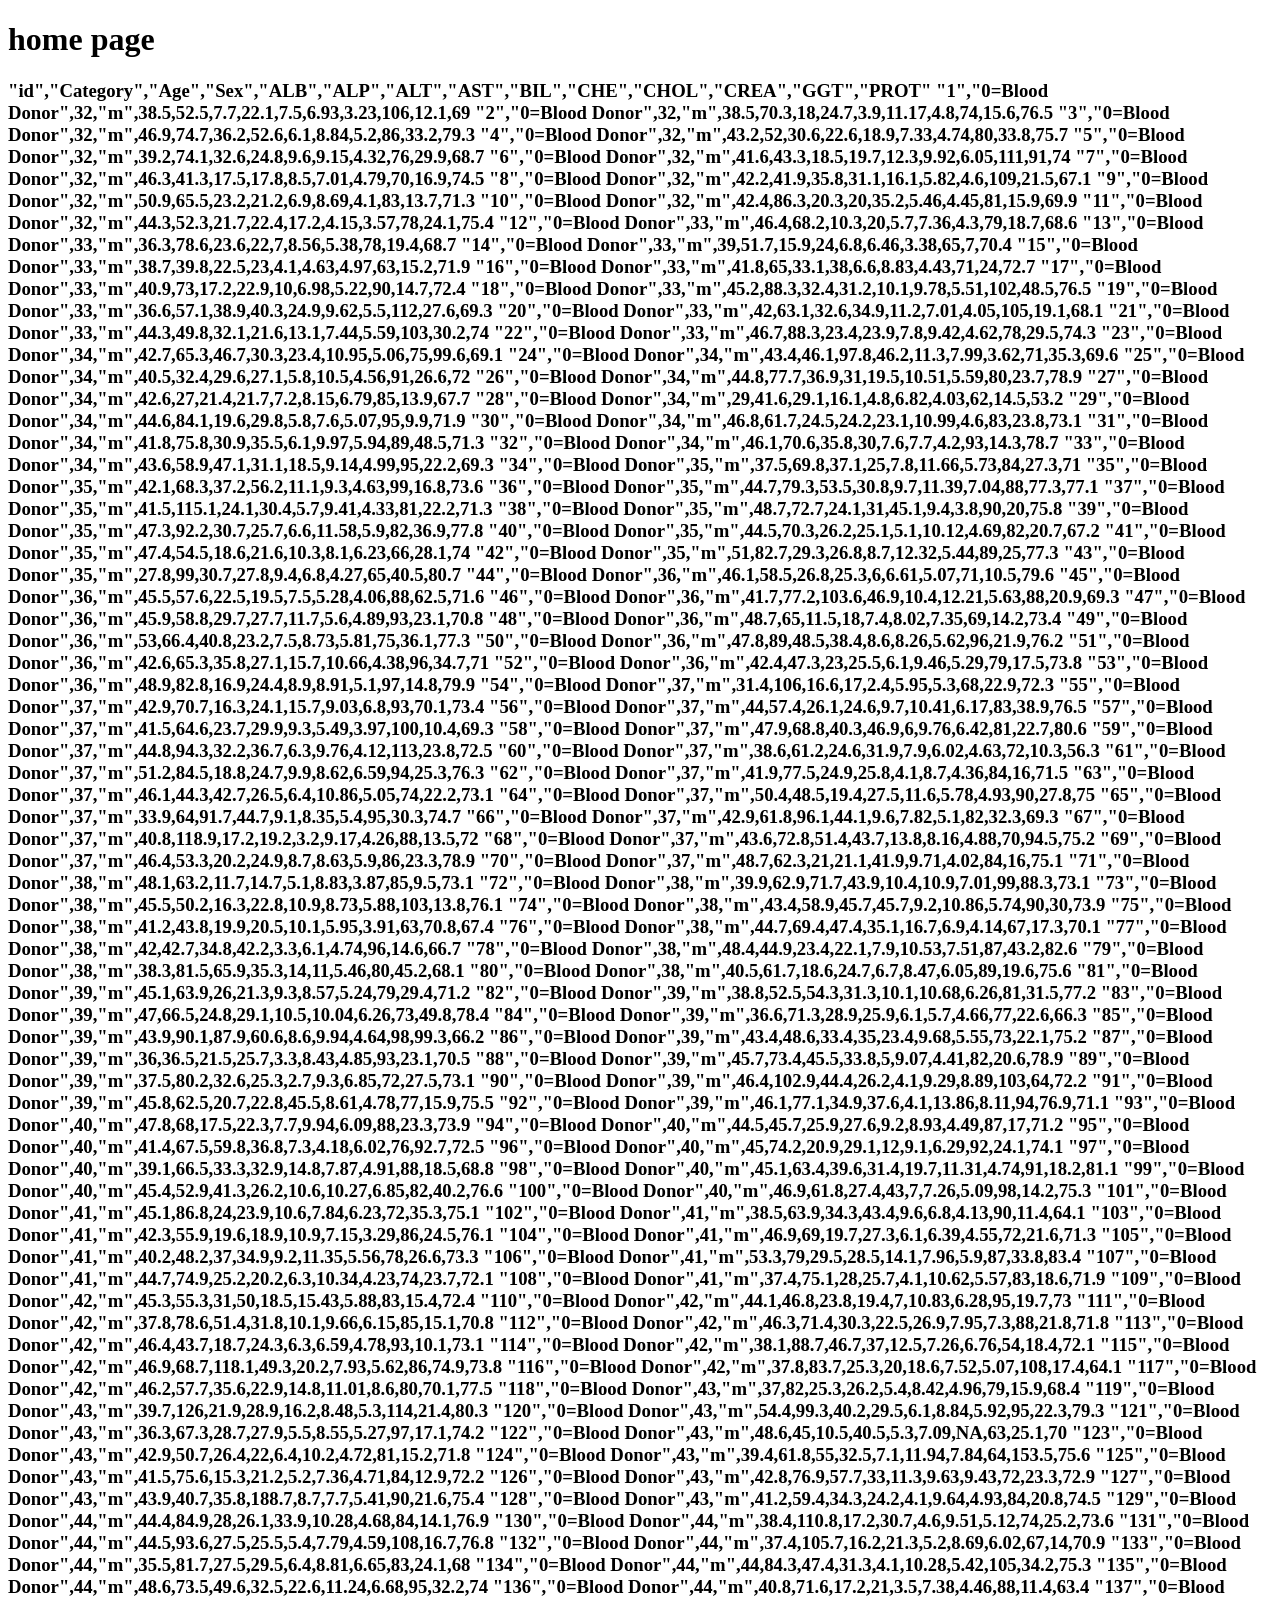
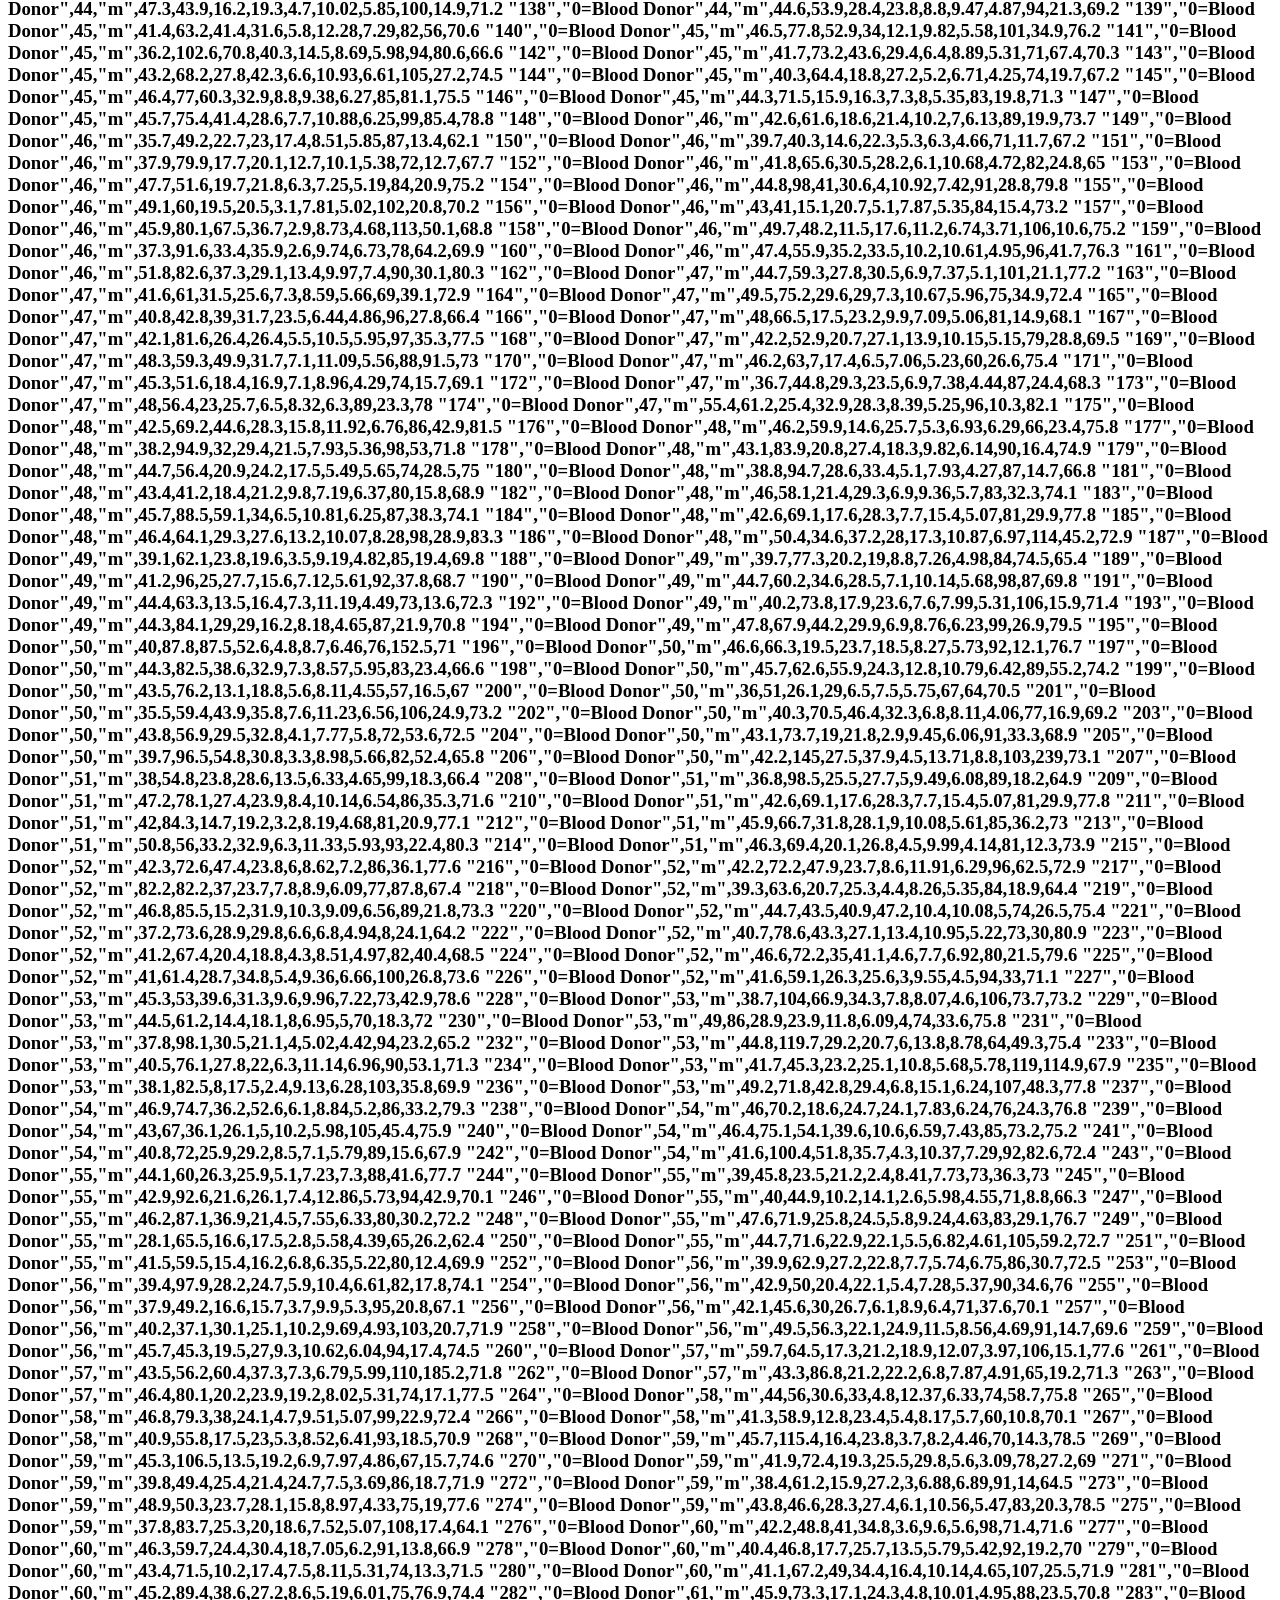
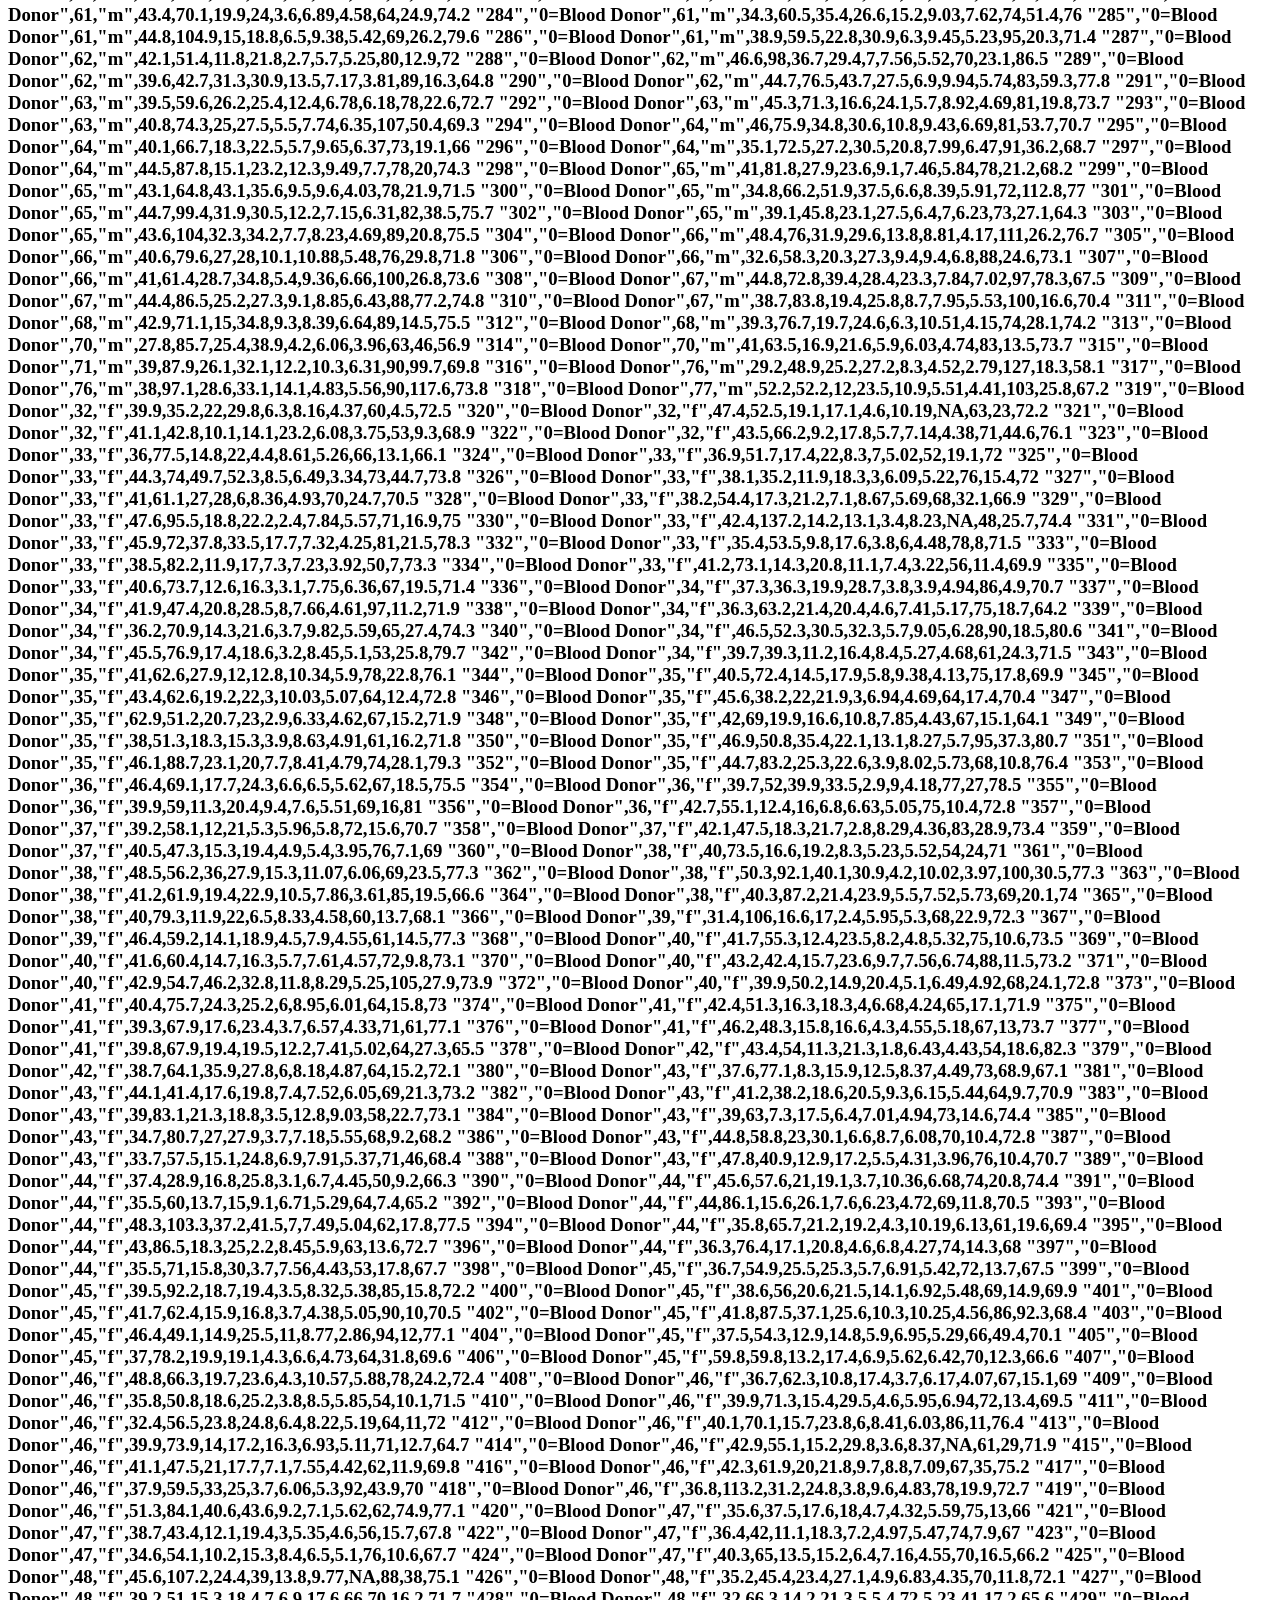
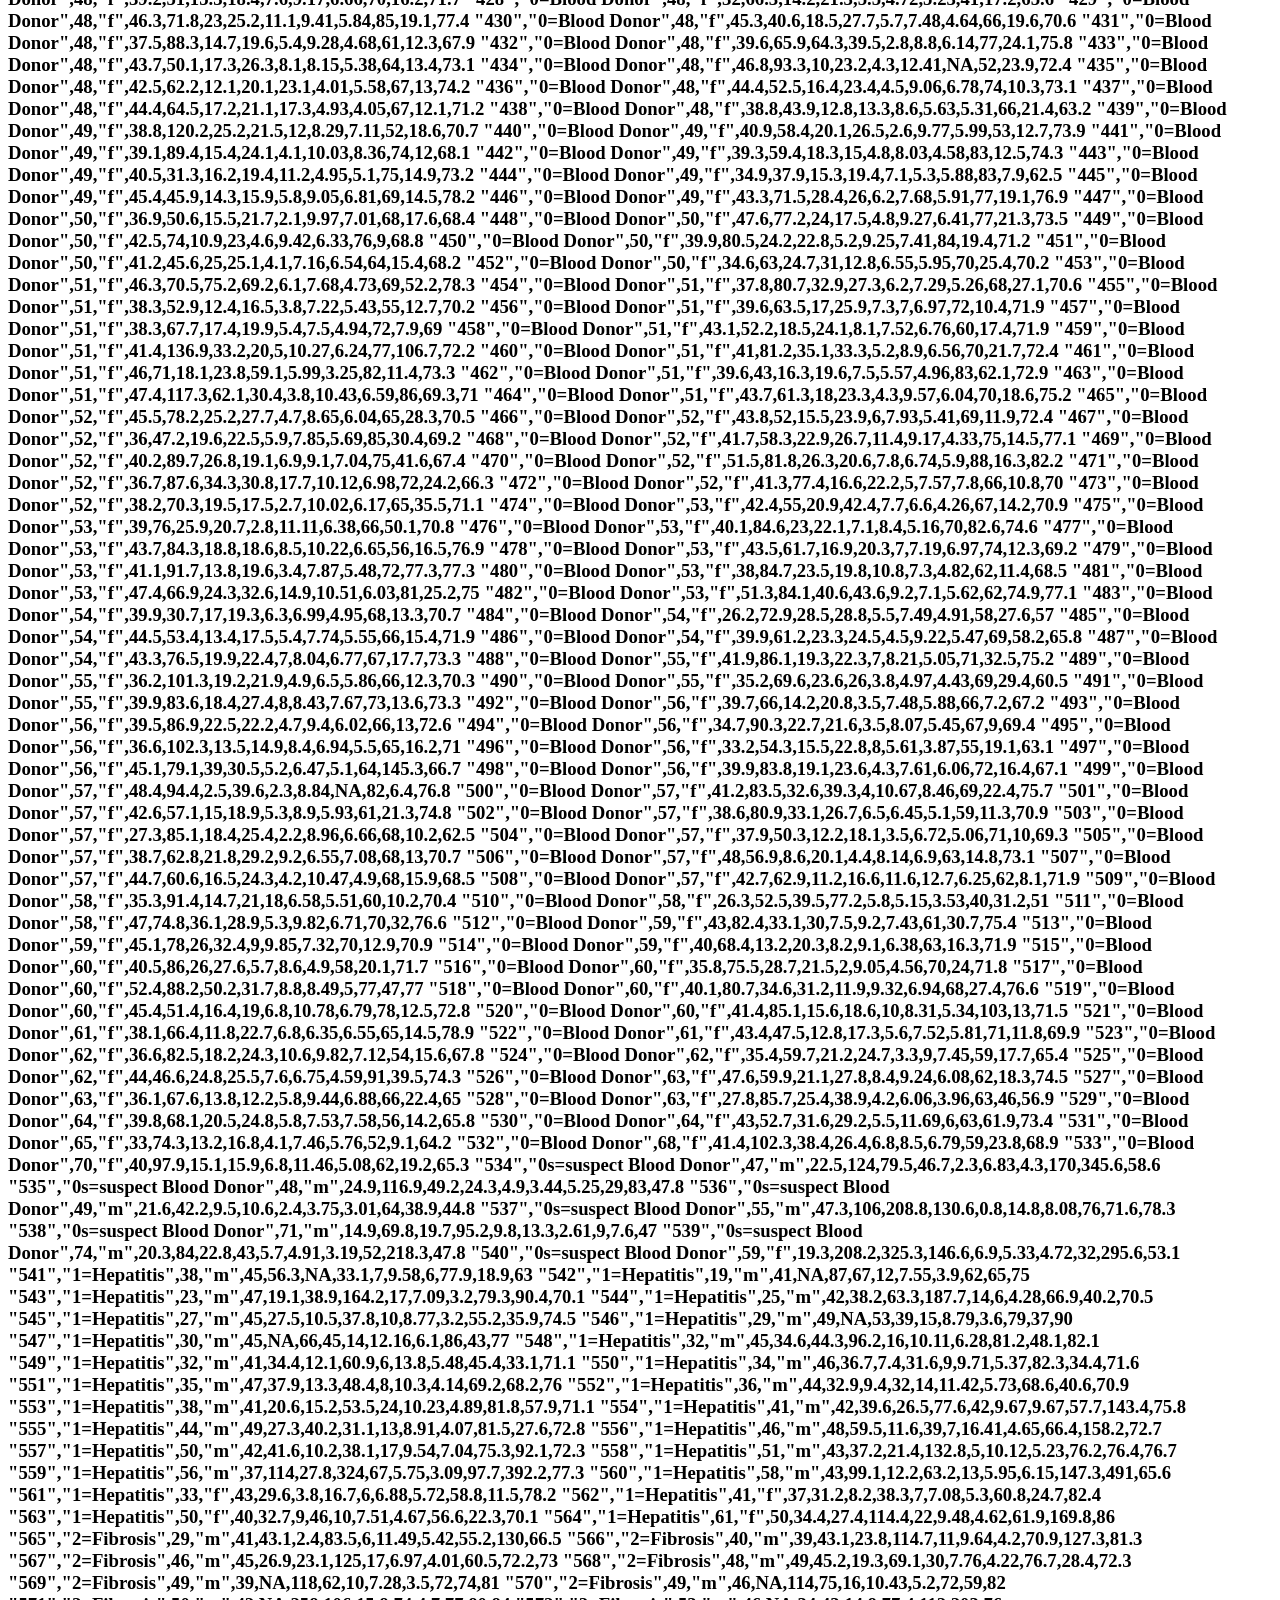
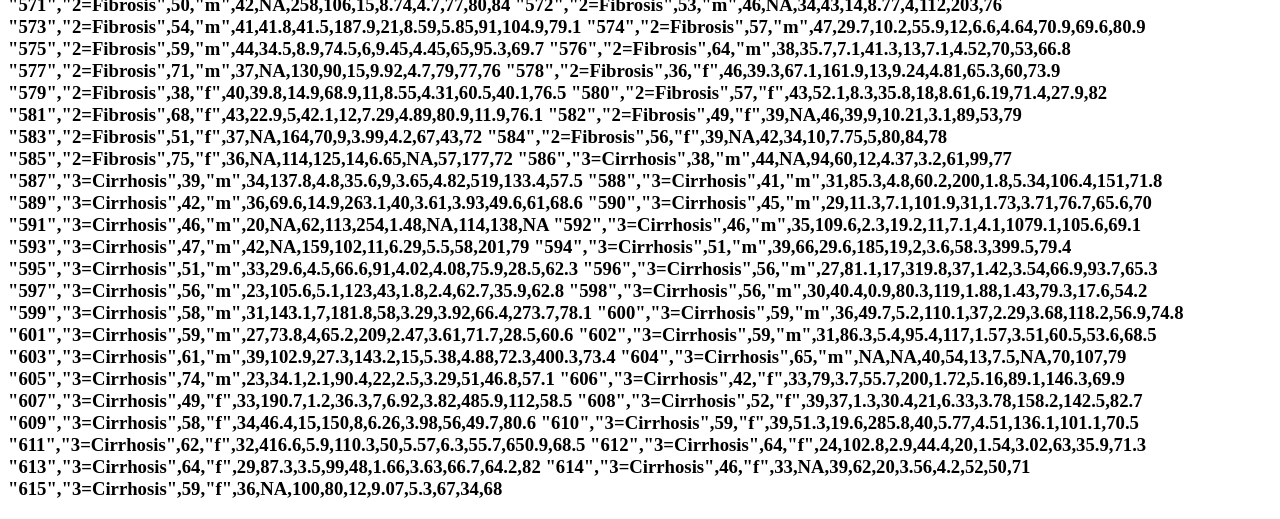
<file: Home.html>
<!DOCTYPE html>
<html lang="en">
<head>
    <meta charset="UTF-8">
    <meta name="viewport" content="width=device-width, initial-scale=1.0">
    <title>Document</title>
</head>
<body>
    <style>
    h6{
        text-align: center;
        justify-content: center;
    }

    </style>
<h1>home page</h1>
<h3>
"id","Category","Age","Sex","ALB","ALP","ALT","AST","BIL","CHE","CHOL","CREA","GGT","PROT"
"1","0=Blood Donor",32,"m",38.5,52.5,7.7,22.1,7.5,6.93,3.23,106,12.1,69
"2","0=Blood Donor",32,"m",38.5,70.3,18,24.7,3.9,11.17,4.8,74,15.6,76.5
"3","0=Blood Donor",32,"m",46.9,74.7,36.2,52.6,6.1,8.84,5.2,86,33.2,79.3
"4","0=Blood Donor",32,"m",43.2,52,30.6,22.6,18.9,7.33,4.74,80,33.8,75.7
"5","0=Blood Donor",32,"m",39.2,74.1,32.6,24.8,9.6,9.15,4.32,76,29.9,68.7
"6","0=Blood Donor",32,"m",41.6,43.3,18.5,19.7,12.3,9.92,6.05,111,91,74
"7","0=Blood Donor",32,"m",46.3,41.3,17.5,17.8,8.5,7.01,4.79,70,16.9,74.5
"8","0=Blood Donor",32,"m",42.2,41.9,35.8,31.1,16.1,5.82,4.6,109,21.5,67.1
"9","0=Blood Donor",32,"m",50.9,65.5,23.2,21.2,6.9,8.69,4.1,83,13.7,71.3
"10","0=Blood Donor",32,"m",42.4,86.3,20.3,20,35.2,5.46,4.45,81,15.9,69.9
"11","0=Blood Donor",32,"m",44.3,52.3,21.7,22.4,17.2,4.15,3.57,78,24.1,75.4
"12","0=Blood Donor",33,"m",46.4,68.2,10.3,20,5.7,7.36,4.3,79,18.7,68.6
"13","0=Blood Donor",33,"m",36.3,78.6,23.6,22,7,8.56,5.38,78,19.4,68.7
"14","0=Blood Donor",33,"m",39,51.7,15.9,24,6.8,6.46,3.38,65,7,70.4
"15","0=Blood Donor",33,"m",38.7,39.8,22.5,23,4.1,4.63,4.97,63,15.2,71.9
"16","0=Blood Donor",33,"m",41.8,65,33.1,38,6.6,8.83,4.43,71,24,72.7
"17","0=Blood Donor",33,"m",40.9,73,17.2,22.9,10,6.98,5.22,90,14.7,72.4
"18","0=Blood Donor",33,"m",45.2,88.3,32.4,31.2,10.1,9.78,5.51,102,48.5,76.5
"19","0=Blood Donor",33,"m",36.6,57.1,38.9,40.3,24.9,9.62,5.5,112,27.6,69.3
"20","0=Blood Donor",33,"m",42,63.1,32.6,34.9,11.2,7.01,4.05,105,19.1,68.1
"21","0=Blood Donor",33,"m",44.3,49.8,32.1,21.6,13.1,7.44,5.59,103,30.2,74
"22","0=Blood Donor",33,"m",46.7,88.3,23.4,23.9,7.8,9.42,4.62,78,29.5,74.3
"23","0=Blood Donor",34,"m",42.7,65.3,46.7,30.3,23.4,10.95,5.06,75,99.6,69.1
"24","0=Blood Donor",34,"m",43.4,46.1,97.8,46.2,11.3,7.99,3.62,71,35.3,69.6
"25","0=Blood Donor",34,"m",40.5,32.4,29.6,27.1,5.8,10.5,4.56,91,26.6,72
"26","0=Blood Donor",34,"m",44.8,77.7,36.9,31,19.5,10.51,5.59,80,23.7,78.9
"27","0=Blood Donor",34,"m",42.6,27,21.4,21.7,7.2,8.15,6.79,85,13.9,67.7
"28","0=Blood Donor",34,"m",29,41.6,29.1,16.1,4.8,6.82,4.03,62,14.5,53.2
"29","0=Blood Donor",34,"m",44.6,84.1,19.6,29.8,5.8,7.6,5.07,95,9.9,71.9
"30","0=Blood Donor",34,"m",46.8,61.7,24.5,24.2,23.1,10.99,4.6,83,23.8,73.1
"31","0=Blood Donor",34,"m",41.8,75.8,30.9,35.5,6.1,9.97,5.94,89,48.5,71.3
"32","0=Blood Donor",34,"m",46.1,70.6,35.8,30,7.6,7.7,4.2,93,14.3,78.7
"33","0=Blood Donor",34,"m",43.6,58.9,47.1,31.1,18.5,9.14,4.99,95,22.2,69.3
"34","0=Blood Donor",35,"m",37.5,69.8,37.1,25,7.8,11.66,5.73,84,27.3,71
"35","0=Blood Donor",35,"m",42.1,68.3,37.2,56.2,11.1,9.3,4.63,99,16.8,73.6
"36","0=Blood Donor",35,"m",44.7,79.3,53.5,30.8,9.7,11.39,7.04,88,77.3,77.1
"37","0=Blood Donor",35,"m",41.5,115.1,24.1,30.4,5.7,9.41,4.33,81,22.2,71.3
"38","0=Blood Donor",35,"m",48.7,72.7,24.1,31,45.1,9.4,3.8,90,20,75.8
"39","0=Blood Donor",35,"m",47.3,92.2,30.7,25.7,6.6,11.58,5.9,82,36.9,77.8
"40","0=Blood Donor",35,"m",44.5,70.3,26.2,25.1,5.1,10.12,4.69,82,20.7,67.2
"41","0=Blood Donor",35,"m",47.4,54.5,18.6,21.6,10.3,8.1,6.23,66,28.1,74
"42","0=Blood Donor",35,"m",51,82.7,29.3,26.8,8.7,12.32,5.44,89,25,77.3
"43","0=Blood Donor",35,"m",27.8,99,30.7,27.8,9.4,6.8,4.27,65,40.5,80.7
"44","0=Blood Donor",36,"m",46.1,58.5,26.8,25.3,6,6.61,5.07,71,10.5,79.6
"45","0=Blood Donor",36,"m",45.5,57.6,22.5,19.5,7.5,5.28,4.06,88,62.5,71.6
"46","0=Blood Donor",36,"m",41.7,77.2,103.6,46.9,10.4,12.21,5.63,88,20.9,69.3
"47","0=Blood Donor",36,"m",45.9,58.8,29.7,27.7,11.7,5.6,4.89,93,23.1,70.8
"48","0=Blood Donor",36,"m",48.7,65,11.5,18,7.4,8.02,7.35,69,14.2,73.4
"49","0=Blood Donor",36,"m",53,66.4,40.8,23.2,7.5,8.73,5.81,75,36.1,77.3
"50","0=Blood Donor",36,"m",47.8,89,48.5,38.4,8.6,8.26,5.62,96,21.9,76.2
"51","0=Blood Donor",36,"m",42.6,65.3,35.8,27.1,15.7,10.66,4.38,96,34.7,71
"52","0=Blood Donor",36,"m",42.4,47.3,23,25.5,6.1,9.46,5.29,79,17.5,73.8
"53","0=Blood Donor",36,"m",48.9,82.8,16.9,24.4,8.9,8.91,5.1,97,14.8,79.9
"54","0=Blood Donor",37,"m",31.4,106,16.6,17,2.4,5.95,5.3,68,22.9,72.3
"55","0=Blood Donor",37,"m",42.9,70.7,16.3,24.1,15.7,9.03,6.8,93,70.1,73.4
"56","0=Blood Donor",37,"m",44,57.4,26.1,24.6,9.7,10.41,6.17,83,38.9,76.5
"57","0=Blood Donor",37,"m",41.5,64.6,23.7,29.9,9.3,5.49,3.97,100,10.4,69.3
"58","0=Blood Donor",37,"m",47.9,68.8,40.3,46.9,6,9.76,6.42,81,22.7,80.6
"59","0=Blood Donor",37,"m",44.8,94.3,32.2,36.7,6.3,9.76,4.12,113,23.8,72.5
"60","0=Blood Donor",37,"m",38.6,61.2,24.6,31.9,7.9,6.02,4.63,72,10.3,56.3
"61","0=Blood Donor",37,"m",51.2,84.5,18.8,24.7,9.9,8.62,6.59,94,25.3,76.3
"62","0=Blood Donor",37,"m",41.9,77.5,24.9,25.8,4.1,8.7,4.36,84,16,71.5
"63","0=Blood Donor",37,"m",46.1,44.3,42.7,26.5,6.4,10.86,5.05,74,22.2,73.1
"64","0=Blood Donor",37,"m",50.4,48.5,19.4,27.5,11.6,5.78,4.93,90,27.8,75
"65","0=Blood Donor",37,"m",33.9,64,91.7,44.7,9.1,8.35,5.4,95,30.3,74.7
"66","0=Blood Donor",37,"m",42.9,61.8,96.1,44.1,9.6,7.82,5.1,82,32.3,69.3
"67","0=Blood Donor",37,"m",40.8,118.9,17.2,19.2,3.2,9.17,4.26,88,13.5,72
"68","0=Blood Donor",37,"m",43.6,72.8,51.4,43.7,13.8,8.16,4.88,70,94.5,75.2
"69","0=Blood Donor",37,"m",46.4,53.3,20.2,24.9,8.7,8.63,5.9,86,23.3,78.9
"70","0=Blood Donor",37,"m",48.7,62.3,21,21.1,41.9,9.71,4.02,84,16,75.1
"71","0=Blood Donor",38,"m",48.1,63.2,11.7,14.7,5.1,8.83,3.87,85,9.5,73.1
"72","0=Blood Donor",38,"m",39.9,62.9,71.7,43.9,10.4,10.9,7.01,99,88.3,73.1
"73","0=Blood Donor",38,"m",45.5,50.2,16.3,22.8,10.9,8.73,5.88,103,13.8,76.1
"74","0=Blood Donor",38,"m",43.4,58.9,45.7,45.7,9.2,10.86,5.74,90,30,73.9
"75","0=Blood Donor",38,"m",41.2,43.8,19.9,20.5,10.1,5.95,3.91,63,70.8,67.4
"76","0=Blood Donor",38,"m",44.7,69.4,47.4,35.1,16.7,6.9,4.14,67,17.3,70.1
"77","0=Blood Donor",38,"m",42,42.7,34.8,42.2,3.3,6.1,4.74,96,14.6,66.7
"78","0=Blood Donor",38,"m",48.4,44.9,23.4,22.1,7.9,10.53,7.51,87,43.2,82.6
"79","0=Blood Donor",38,"m",38.3,81.5,65.9,35.3,14,11,5.46,80,45.2,68.1
"80","0=Blood Donor",38,"m",40.5,61.7,18.6,24.7,6.7,8.47,6.05,89,19.6,75.6
"81","0=Blood Donor",39,"m",45.1,63.9,26,21.3,9.3,8.57,5.24,79,29.4,71.2
"82","0=Blood Donor",39,"m",38.8,52.5,54.3,31.3,10.1,10.68,6.26,81,31.5,77.2
"83","0=Blood Donor",39,"m",47,66.5,24.8,29.1,10.5,10.04,6.26,73,49.8,78.4
"84","0=Blood Donor",39,"m",36.6,71.3,28.9,25.9,6.1,5.7,4.66,77,22.6,66.3
"85","0=Blood Donor",39,"m",43.9,90.1,87.9,60.6,8.6,9.94,4.64,98,99.3,66.2
"86","0=Blood Donor",39,"m",43.4,48.6,33.4,35,23.4,9.68,5.55,73,22.1,75.2
"87","0=Blood Donor",39,"m",36,36.5,21.5,25.7,3.3,8.43,4.85,93,23.1,70.5
"88","0=Blood Donor",39,"m",45.7,73.4,45.5,33.8,5,9.07,4.41,82,20.6,78.9
"89","0=Blood Donor",39,"m",37.5,80.2,32.6,25.3,2.7,9.3,6.85,72,27.5,73.1
"90","0=Blood Donor",39,"m",46.4,102.9,44.4,26.2,4.1,9.29,8.89,103,64,72.2
"91","0=Blood Donor",39,"m",45.8,62.5,20.7,22.8,45.5,8.61,4.78,77,15.9,75.5
"92","0=Blood Donor",39,"m",46.1,77.1,34.9,37.6,4.1,13.86,8.11,94,76.9,71.1
"93","0=Blood Donor",40,"m",47.8,68,17.5,22.3,7.7,9.94,6.09,88,23.3,73.9
"94","0=Blood Donor",40,"m",44.5,45.7,25.9,27.6,9.2,8.93,4.49,87,17,71.2
"95","0=Blood Donor",40,"m",41.4,67.5,59.8,36.8,7.3,4.18,6.02,76,92.7,72.5
"96","0=Blood Donor",40,"m",45,74.2,20.9,29.1,12,9.1,6.29,92,24.1,74.1
"97","0=Blood Donor",40,"m",39.1,66.5,33.3,32.9,14.8,7.87,4.91,88,18.5,68.8
"98","0=Blood Donor",40,"m",45.1,63.4,39.6,31.4,19.7,11.31,4.74,91,18.2,81.1
"99","0=Blood Donor",40,"m",45.4,52.9,41.3,26.2,10.6,10.27,6.85,82,40.2,76.6
"100","0=Blood Donor",40,"m",46.9,61.8,27.4,43,7,7.26,5.09,98,14.2,75.3
"101","0=Blood Donor",41,"m",45.1,86.8,24,23.9,10.6,7.84,6.23,72,35.3,75.1
"102","0=Blood Donor",41,"m",38.5,63.9,34.3,43.4,9.6,6.8,4.13,90,11.4,64.1
"103","0=Blood Donor",41,"m",42.3,55.9,19.6,18.9,10.9,7.15,3.29,86,24.5,76.1
"104","0=Blood Donor",41,"m",46.9,69,19.7,27.3,6.1,6.39,4.55,72,21.6,71.3
"105","0=Blood Donor",41,"m",40.2,48.2,37,34.9,9.2,11.35,5.56,78,26.6,73.3
"106","0=Blood Donor",41,"m",53.3,79,29.5,28.5,14.1,7.96,5.9,87,33.8,83.4
"107","0=Blood Donor",41,"m",44.7,74.9,25.2,20.2,6.3,10.34,4.23,74,23.7,72.1
"108","0=Blood Donor",41,"m",37.4,75.1,28,25.7,4.1,10.62,5.57,83,18.6,71.9
"109","0=Blood Donor",42,"m",45.3,55.3,31,50,18.5,15.43,5.88,83,15.4,72.4
"110","0=Blood Donor",42,"m",44.1,46.8,23.8,19.4,7,10.83,6.28,95,19.7,73
"111","0=Blood Donor",42,"m",37.8,78.6,51.4,31.8,10.1,9.66,6.15,85,15.1,70.8
"112","0=Blood Donor",42,"m",46.3,71.4,30.3,22.5,26.9,7.95,7.3,88,21.8,71.8
"113","0=Blood Donor",42,"m",46.4,43.7,18.7,24.3,6.3,6.59,4.78,93,10.1,73.1
"114","0=Blood Donor",42,"m",38.1,88.7,46.7,37,12.5,7.26,6.76,54,18.4,72.1
"115","0=Blood Donor",42,"m",46.9,68.7,118.1,49.3,20.2,7.93,5.62,86,74.9,73.8
"116","0=Blood Donor",42,"m",37.8,83.7,25.3,20,18.6,7.52,5.07,108,17.4,64.1
"117","0=Blood Donor",42,"m",46.2,57.7,35.6,22.9,14.8,11.01,8.6,80,70.1,77.5
"118","0=Blood Donor",43,"m",37,82,25.3,26.2,5.4,8.42,4.96,79,15.9,68.4
"119","0=Blood Donor",43,"m",39.7,126,21.9,28.9,16.2,8.48,5.3,114,21.4,80.3
"120","0=Blood Donor",43,"m",54.4,99.3,40.2,29.5,6.1,8.84,5.92,95,22.3,79.3
"121","0=Blood Donor",43,"m",36.3,67.3,28.7,27.9,5.5,8.55,5.27,97,17.1,74.2
"122","0=Blood Donor",43,"m",48.6,45,10.5,40.5,5.3,7.09,NA,63,25.1,70
"123","0=Blood Donor",43,"m",42.9,50.7,26.4,22,6.4,10.2,4.72,81,15.2,71.8
"124","0=Blood Donor",43,"m",39.4,61.8,55,32.5,7.1,11.94,7.84,64,153.5,75.6
"125","0=Blood Donor",43,"m",41.5,75.6,15.3,21.2,5.2,7.36,4.71,84,12.9,72.2
"126","0=Blood Donor",43,"m",42.8,76.9,57.7,33,11.3,9.63,9.43,72,23.3,72.9
"127","0=Blood Donor",43,"m",43.9,40.7,35.8,188.7,8.7,7.7,5.41,90,21.6,75.4
"128","0=Blood Donor",43,"m",41.2,59.4,34.3,24.2,4.1,9.64,4.93,84,20.8,74.5
"129","0=Blood Donor",44,"m",44.4,84.9,28,26.1,33.9,10.28,4.68,84,14.1,76.9
"130","0=Blood Donor",44,"m",38.4,110.8,17.2,30.7,4.6,9.51,5.12,74,25.2,73.6
"131","0=Blood Donor",44,"m",44.5,93.6,27.5,25.5,5.4,7.79,4.59,108,16.7,76.8
"132","0=Blood Donor",44,"m",37.4,105.7,16.2,21.3,5.2,8.69,6.02,67,14,70.9
"133","0=Blood Donor",44,"m",35.5,81.7,27.5,29.5,6.4,8.81,6.65,83,24.1,68
"134","0=Blood Donor",44,"m",44,84.3,47.4,31.3,4.1,10.28,5.42,105,34.2,75.3
"135","0=Blood Donor",44,"m",48.6,73.5,49.6,32.5,22.6,11.24,6.68,95,32.2,74
"136","0=Blood Donor",44,"m",40.8,71.6,17.2,21,3.5,7.38,4.46,88,11.4,63.4
"137","0=Blood Donor",44,"m",47.3,43.9,16.2,19.3,4.7,10.02,5.85,100,14.9,71.2
"138","0=Blood Donor",44,"m",44.6,53.9,28.4,23.8,8.8,9.47,4.87,94,21.3,69.2
"139","0=Blood Donor",45,"m",41.4,63.2,41.4,31.6,5.8,12.28,7.29,82,56,70.6
"140","0=Blood Donor",45,"m",46.5,77.8,52.9,34,12.1,9.82,5.58,101,34.9,76.2
"141","0=Blood Donor",45,"m",36.2,102.6,70.8,40.3,14.5,8.69,5.98,94,80.6,66.6
"142","0=Blood Donor",45,"m",41.7,73.2,43.6,29.4,6.4,8.89,5.31,71,67.4,70.3
"143","0=Blood Donor",45,"m",43.2,68.2,27.8,42.3,6.6,10.93,6.61,105,27.2,74.5
"144","0=Blood Donor",45,"m",40.3,64.4,18.8,27.2,5.2,6.71,4.25,74,19.7,67.2
"145","0=Blood Donor",45,"m",46.4,77,60.3,32.9,8.8,9.38,6.27,85,81.1,75.5
"146","0=Blood Donor",45,"m",44.3,71.5,15.9,16.3,7.3,8,5.35,83,19.8,71.3
"147","0=Blood Donor",45,"m",45.7,75.4,41.4,28.6,7.7,10.88,6.25,99,85.4,78.8
"148","0=Blood Donor",46,"m",42.6,61.6,18.6,21.4,10.2,7,6.13,89,19.9,73.7
"149","0=Blood Donor",46,"m",35.7,49.2,22.7,23,17.4,8.51,5.85,87,13.4,62.1
"150","0=Blood Donor",46,"m",39.7,40.3,14.6,22.3,5.3,6.3,4.66,71,11.7,67.2
"151","0=Blood Donor",46,"m",37.9,79.9,17.7,20.1,12.7,10.1,5.38,72,12.7,67.7
"152","0=Blood Donor",46,"m",41.8,65.6,30.5,28.2,6.1,10.68,4.72,82,24.8,65
"153","0=Blood Donor",46,"m",47.7,51.6,19.7,21.8,6.3,7.25,5.19,84,20.9,75.2
"154","0=Blood Donor",46,"m",44.8,98,41,30.6,4,10.92,7.42,91,28.8,79.8
"155","0=Blood Donor",46,"m",49.1,60,19.5,20.5,3.1,7.81,5.02,102,20.8,70.2
"156","0=Blood Donor",46,"m",43,41,15.1,20.7,5.1,7.87,5.35,84,15.4,73.2
"157","0=Blood Donor",46,"m",45.9,80.1,67.5,36.7,2.9,8.73,4.68,113,50.1,68.8
"158","0=Blood Donor",46,"m",49.7,48.2,11.5,17.6,11.2,6.74,3.71,106,10.6,75.2
"159","0=Blood Donor",46,"m",37.3,91.6,33.4,35.9,2.6,9.74,6.73,78,64.2,69.9
"160","0=Blood Donor",46,"m",47.4,55.9,35.2,33.5,10.2,10.61,4.95,96,41.7,76.3
"161","0=Blood Donor",46,"m",51.8,82.6,37.3,29.1,13.4,9.97,7.4,90,30.1,80.3
"162","0=Blood Donor",47,"m",44.7,59.3,27.8,30.5,6.9,7.37,5.1,101,21.1,77.2
"163","0=Blood Donor",47,"m",41.6,61,31.5,25.6,7.3,8.59,5.66,69,39.1,72.9
"164","0=Blood Donor",47,"m",49.5,75.2,29.6,29,7.3,10.67,5.96,75,34.9,72.4
"165","0=Blood Donor",47,"m",40.8,42.8,39,31.7,23.5,6.44,4.86,96,27.8,66.4
"166","0=Blood Donor",47,"m",48,66.5,17.5,23.2,9.9,7.09,5.06,81,14.9,68.1
"167","0=Blood Donor",47,"m",42.1,81.6,26.4,26.4,5.5,10.5,5.95,97,35.3,77.5
"168","0=Blood Donor",47,"m",42.2,52.9,20.7,27.1,13.9,10.15,5.15,79,28.8,69.5
"169","0=Blood Donor",47,"m",48.3,59.3,49.9,31.7,7.1,11.09,5.56,88,91.5,73
"170","0=Blood Donor",47,"m",46.2,63,7,17.4,6.5,7.06,5.23,60,26.6,75.4
"171","0=Blood Donor",47,"m",45.3,51.6,18.4,16.9,7.1,8.96,4.29,74,15.7,69.1
"172","0=Blood Donor",47,"m",36.7,44.8,29.3,23.5,6.9,7.38,4.44,87,24.4,68.3
"173","0=Blood Donor",47,"m",48,56.4,23,25.7,6.5,8.32,6.3,89,23.3,78
"174","0=Blood Donor",47,"m",55.4,61.2,25.4,32.9,28.3,8.39,5.25,96,10.3,82.1
"175","0=Blood Donor",48,"m",42.5,69.2,44.6,28.3,15.8,11.92,6.76,86,42.9,81.5
"176","0=Blood Donor",48,"m",46.2,59.9,14.6,25.7,5.3,6.93,6.29,66,23.4,75.8
"177","0=Blood Donor",48,"m",38.2,94.9,32,29.4,21.5,7.93,5.36,98,53,71.8
"178","0=Blood Donor",48,"m",43.1,83.9,20.8,27.4,18.3,9.82,6.14,90,16.4,74.9
"179","0=Blood Donor",48,"m",44.7,56.4,20.9,24.2,17.5,5.49,5.65,74,28.5,75
"180","0=Blood Donor",48,"m",38.8,94.7,28.6,33.4,5.1,7.93,4.27,87,14.7,66.8
"181","0=Blood Donor",48,"m",43.4,41.2,18.4,21.2,9.8,7.19,6.37,80,15.8,68.9
"182","0=Blood Donor",48,"m",46,58.1,21.4,29.3,6.9,9.36,5.7,83,32.3,74.1
"183","0=Blood Donor",48,"m",45.7,88.5,59.1,34,6.5,10.81,6.25,87,38.3,74.1
"184","0=Blood Donor",48,"m",42.6,69.1,17.6,28.3,7.7,15.4,5.07,81,29.9,77.8
"185","0=Blood Donor",48,"m",46.4,64.1,29.3,27.6,13.2,10.07,8.28,98,28.9,83.3
"186","0=Blood Donor",48,"m",50.4,34.6,37.2,28,17.3,10.87,6.97,114,45.2,72.9
"187","0=Blood Donor",49,"m",39.1,62.1,23.8,19.6,3.5,9.19,4.82,85,19.4,69.8
"188","0=Blood Donor",49,"m",39.7,77.3,20.2,19,8.8,7.26,4.98,84,74.5,65.4
"189","0=Blood Donor",49,"m",41.2,96,25,27.7,15.6,7.12,5.61,92,37.8,68.7
"190","0=Blood Donor",49,"m",44.7,60.2,34.6,28.5,7.1,10.14,5.68,98,87,69.8
"191","0=Blood Donor",49,"m",44.4,63.3,13.5,16.4,7.3,11.19,4.49,73,13.6,72.3
"192","0=Blood Donor",49,"m",40.2,73.8,17.9,23.6,7.6,7.99,5.31,106,15.9,71.4
"193","0=Blood Donor",49,"m",44.3,84.1,29,29,16.2,8.18,4.65,87,21.9,70.8
"194","0=Blood Donor",49,"m",47.8,67.9,44.2,29.9,6.9,8.76,6.23,99,26.9,79.5
"195","0=Blood Donor",50,"m",40,87.8,87.5,52.6,4.8,8.7,6.46,76,152.5,71
"196","0=Blood Donor",50,"m",46.6,66.3,19.5,23.7,18.5,8.27,5.73,92,12.1,76.7
"197","0=Blood Donor",50,"m",44.3,82.5,38.6,32.9,7.3,8.57,5.95,83,23.4,66.6
"198","0=Blood Donor",50,"m",45.7,62.6,55.9,24.3,12.8,10.79,6.42,89,55.2,74.2
"199","0=Blood Donor",50,"m",43.5,76.2,13.1,18.8,5.6,8.11,4.55,57,16.5,67
"200","0=Blood Donor",50,"m",36,51,26.1,29,6.5,7.5,5.75,67,64,70.5
"201","0=Blood Donor",50,"m",35.5,59.4,43.9,35.8,7.6,11.23,6.56,106,24.9,73.2
"202","0=Blood Donor",50,"m",40.3,70.5,46.4,32.3,6.8,8.11,4.06,77,16.9,69.2
"203","0=Blood Donor",50,"m",43.8,56.9,29.5,32.8,4.1,7.77,5.8,72,53.6,72.5
"204","0=Blood Donor",50,"m",43.1,73.7,19,21.8,2.9,9.45,6.06,91,33.3,68.9
"205","0=Blood Donor",50,"m",39.7,96.5,54.8,30.8,3.3,8.98,5.66,82,52.4,65.8
"206","0=Blood Donor",50,"m",42.2,145,27.5,37.9,4.5,13.71,8.8,103,239,73.1
"207","0=Blood Donor",51,"m",38,54.8,23.8,28.6,13.5,6.33,4.65,99,18.3,66.4
"208","0=Blood Donor",51,"m",36.8,98.5,25.5,27.7,5,9.49,6.08,89,18.2,64.9
"209","0=Blood Donor",51,"m",47.2,78.1,27.4,23.9,8.4,10.14,6.54,86,35.3,71.6
"210","0=Blood Donor",51,"m",42.6,69.1,17.6,28.3,7.7,15.4,5.07,81,29.9,77.8
"211","0=Blood Donor",51,"m",42,84.3,14.7,19.2,3.2,8.19,4.68,81,20.9,77.1
"212","0=Blood Donor",51,"m",45.9,66.7,31.8,28.1,9,10.08,5.61,85,36.2,73
"213","0=Blood Donor",51,"m",50.8,56,33.2,32.9,6.3,11.33,5.93,93,22.4,80.3
"214","0=Blood Donor",51,"m",46.3,69.4,20.1,26.8,4.5,9.99,4.14,81,12.3,73.9
"215","0=Blood Donor",52,"m",42.3,72.6,47.4,23.8,6,8.62,7.2,86,36.1,77.6
"216","0=Blood Donor",52,"m",42.2,72.2,47.9,23.7,8.6,11.91,6.29,96,62.5,72.9
"217","0=Blood Donor",52,"m",82.2,82.2,37,23.7,7.8,8.9,6.09,77,87.8,67.4
"218","0=Blood Donor",52,"m",39.3,63.6,20.7,25.3,4.4,8.26,5.35,84,18.9,64.4
"219","0=Blood Donor",52,"m",46.8,85.5,15.2,31.9,10.3,9.09,6.56,89,21.8,73.3
"220","0=Blood Donor",52,"m",44.7,43.5,40.9,47.2,10.4,10.08,5,74,26.5,75.4
"221","0=Blood Donor",52,"m",37.2,73.6,28.9,29.8,6.6,6.8,4.94,8,24.1,64.2
"222","0=Blood Donor",52,"m",40.7,78.6,43.3,27.1,13.4,10.95,5.22,73,30,80.9
"223","0=Blood Donor",52,"m",41.2,67.4,20.4,18.8,4.3,8.51,4.97,82,40.4,68.5
"224","0=Blood Donor",52,"m",46.6,72.2,35,41.1,4.6,7.7,6.92,80,21.5,79.6
"225","0=Blood Donor",52,"m",41,61.4,28.7,34.8,5.4,9.36,6.66,100,26.8,73.6
"226","0=Blood Donor",52,"m",41.6,59.1,26.3,25.6,3,9.55,4.5,94,33,71.1
"227","0=Blood Donor",53,"m",45.3,53,39.6,31.3,9.6,9.96,7.22,73,42.9,78.6
"228","0=Blood Donor",53,"m",38.7,104,66.9,34.3,7.8,8.07,4.6,106,73.7,73.2
"229","0=Blood Donor",53,"m",44.5,61.2,14.4,18.1,8,6.95,5,70,18.3,72
"230","0=Blood Donor",53,"m",49,86,28.9,23.9,11.8,6.09,4,74,33.6,75.8
"231","0=Blood Donor",53,"m",37.8,98.1,30.5,21.1,4,5.02,4.42,94,23.2,65.2
"232","0=Blood Donor",53,"m",44.8,119.7,29.2,20.7,6,13.8,8.78,64,49.3,75.4
"233","0=Blood Donor",53,"m",40.5,76.1,27.8,22,6.3,11.14,6.96,90,53.1,71.3
"234","0=Blood Donor",53,"m",41.7,45.3,23.2,25.1,10.8,5.68,5.78,119,114.9,67.9
"235","0=Blood Donor",53,"m",38.1,82.5,8,17.5,2.4,9.13,6.28,103,35.8,69.9
"236","0=Blood Donor",53,"m",49.2,71.8,42.8,29.4,6.8,15.1,6.24,107,48.3,77.8
"237","0=Blood Donor",54,"m",46.9,74.7,36.2,52.6,6.1,8.84,5.2,86,33.2,79.3
"238","0=Blood Donor",54,"m",46,70.2,18.6,24.7,24.1,7.83,6.24,76,24.3,76.8
"239","0=Blood Donor",54,"m",43,67,36.1,26.1,5,10.2,5.98,105,45.4,75.9
"240","0=Blood Donor",54,"m",46.4,75.1,54.1,39.6,10.6,6.59,7.43,85,73.2,75.2
"241","0=Blood Donor",54,"m",40.8,72,25.9,29.2,8.5,7.1,5.79,89,15.6,67.9
"242","0=Blood Donor",54,"m",41.6,100.4,51.8,35.7,4.3,10.37,7.29,92,82.6,72.4
"243","0=Blood Donor",55,"m",44.1,60,26.3,25.9,5.1,7.23,7.3,88,41.6,77.7
"244","0=Blood Donor",55,"m",39,45.8,23.5,21.2,2.4,8.41,7.73,73,36.3,73
"245","0=Blood Donor",55,"m",42.9,92.6,21.6,26.1,7.4,12.86,5.73,94,42.9,70.1
"246","0=Blood Donor",55,"m",40,44.9,10.2,14.1,2.6,5.98,4.55,71,8.8,66.3
"247","0=Blood Donor",55,"m",46.2,87.1,36.9,21,4.5,7.55,6.33,80,30.2,72.2
"248","0=Blood Donor",55,"m",47.6,71.9,25.8,24.5,5.8,9.24,4.63,83,29.1,76.7
"249","0=Blood Donor",55,"m",28.1,65.5,16.6,17.5,2.8,5.58,4.39,65,26.2,62.4
"250","0=Blood Donor",55,"m",44.7,71.6,22.9,22.1,5.5,6.82,4.61,105,59.2,72.7
"251","0=Blood Donor",55,"m",41.5,59.5,15.4,16.2,6.8,6.35,5.22,80,12.4,69.9
"252","0=Blood Donor",56,"m",39.9,62.9,27.2,22.8,7.7,5.74,6.75,86,30.7,72.5
"253","0=Blood Donor",56,"m",39.4,97.9,28.2,24.7,5.9,10.4,6.61,82,17.8,74.1
"254","0=Blood Donor",56,"m",42.9,50,20.4,22.1,5.4,7.28,5.37,90,34.6,76
"255","0=Blood Donor",56,"m",37.9,49.2,16.6,15.7,3.7,9.9,5.3,95,20.8,67.1
"256","0=Blood Donor",56,"m",42.1,45.6,30,26.7,6.1,8.9,6.4,71,37.6,70.1
"257","0=Blood Donor",56,"m",40.2,37.1,30.1,25.1,10.2,9.69,4.93,103,20.7,71.9
"258","0=Blood Donor",56,"m",49.5,56.3,22.1,24.9,11.5,8.56,4.69,91,14.7,69.6
"259","0=Blood Donor",56,"m",45.7,45.3,19.5,27,9.3,10.62,6.04,94,17.4,74.5
"260","0=Blood Donor",57,"m",59.7,64.5,17.3,21.2,18.9,12.07,3.97,106,15.1,77.6
"261","0=Blood Donor",57,"m",43.5,56.2,60.4,37.3,7.3,6.79,5.99,110,185.2,71.8
"262","0=Blood Donor",57,"m",43.3,86.8,21.2,22.2,6.8,7.87,4.91,65,19.2,71.3
"263","0=Blood Donor",57,"m",46.4,80.1,20.2,23.9,19.2,8.02,5.31,74,17.1,77.5
"264","0=Blood Donor",58,"m",44,56,30.6,33,4.8,12.37,6.33,74,58.7,75.8
"265","0=Blood Donor",58,"m",46.8,79.3,38,24.1,4.7,9.51,5.07,99,22.9,72.4
"266","0=Blood Donor",58,"m",41.3,58.9,12.8,23.4,5.4,8.17,5.7,60,10.8,70.1
"267","0=Blood Donor",58,"m",40.9,55.8,17.5,23,5.3,8.52,6.41,93,18.5,70.9
"268","0=Blood Donor",59,"m",45.7,115.4,16.4,23.8,3.7,8.2,4.46,70,14.3,78.5
"269","0=Blood Donor",59,"m",45.3,106.5,13.5,19.2,6.9,7.97,4.86,67,15.7,74.6
"270","0=Blood Donor",59,"m",41.9,72.4,19.3,25.5,29.8,5.6,3.09,78,27.2,69
"271","0=Blood Donor",59,"m",39.8,49.4,25.4,21.4,24.7,7.5,3.69,86,18.7,71.9
"272","0=Blood Donor",59,"m",38.4,61.2,15.9,27.2,3,6.88,6.89,91,14,64.5
"273","0=Blood Donor",59,"m",48.9,50.3,23.7,28.1,15.8,8.97,4.33,75,19,77.6
"274","0=Blood Donor",59,"m",43.8,46.6,28.3,27.4,6.1,10.56,5.47,83,20.3,78.5
"275","0=Blood Donor",59,"m",37.8,83.7,25.3,20,18.6,7.52,5.07,108,17.4,64.1
"276","0=Blood Donor",60,"m",42.2,48.8,41,34.8,3.6,9.6,5.6,98,71.4,71.6
"277","0=Blood Donor",60,"m",46.3,59.7,24.4,30.4,18,7.05,6.2,91,13.8,66.9
"278","0=Blood Donor",60,"m",40.4,46.8,17.7,25.7,13.5,5.79,5.42,92,19.2,70
"279","0=Blood Donor",60,"m",43.4,71.5,10.2,17.4,7.5,8.11,5.31,74,13.3,71.5
"280","0=Blood Donor",60,"m",41.1,67.2,49,34.4,16.4,10.14,4.65,107,25.5,71.9
"281","0=Blood Donor",60,"m",45.2,89.4,38.6,27.2,8.6,5.19,6.01,75,76.9,74.4
"282","0=Blood Donor",61,"m",45.9,73.3,17.1,24.3,4.8,10.01,4.95,88,23.5,70.8
"283","0=Blood Donor",61,"m",43.4,70.1,19.9,24,3.6,6.89,4.58,64,24.9,74.2
"284","0=Blood Donor",61,"m",34.3,60.5,35.4,26.6,15.2,9.03,7.62,74,51.4,76
"285","0=Blood Donor",61,"m",44.8,104.9,15,18.8,6.5,9.38,5.42,69,26.2,79.6
"286","0=Blood Donor",61,"m",38.9,59.5,22.8,30.9,6.3,9.45,5.23,95,20.3,71.4
"287","0=Blood Donor",62,"m",42.1,51.4,11.8,21.8,2.7,5.7,5.25,80,12.9,72
"288","0=Blood Donor",62,"m",46.6,98,36.7,29.4,7,7.56,5.52,70,23.1,86.5
"289","0=Blood Donor",62,"m",39.6,42.7,31.3,30.9,13.5,7.17,3.81,89,16.3,64.8
"290","0=Blood Donor",62,"m",44.7,76.5,43.7,27.5,6.9,9.94,5.74,83,59.3,77.8
"291","0=Blood Donor",63,"m",39.5,59.6,26.2,25.4,12.4,6.78,6.18,78,22.6,72.7
"292","0=Blood Donor",63,"m",45.3,71.3,16.6,24.1,5.7,8.92,4.69,81,19.8,73.7
"293","0=Blood Donor",63,"m",40.8,74.3,25,27.5,5.5,7.74,6.35,107,50.4,69.3
"294","0=Blood Donor",64,"m",46,75.9,34.8,30.6,10.8,9.43,6.69,81,53.7,70.7
"295","0=Blood Donor",64,"m",40.1,66.7,18.3,22.5,5.7,9.65,6.37,73,19.1,66
"296","0=Blood Donor",64,"m",35.1,72.5,27.2,30.5,20.8,7.99,6.47,91,36.2,68.7
"297","0=Blood Donor",64,"m",44.5,87.8,15.1,23.2,12.3,9.49,7.7,78,20,74.3
"298","0=Blood Donor",65,"m",41,81.8,27.9,23.6,9.1,7.46,5.84,78,21.2,68.2
"299","0=Blood Donor",65,"m",43.1,64.8,43.1,35.6,9.5,9.6,4.03,78,21.9,71.5
"300","0=Blood Donor",65,"m",34.8,66.2,51.9,37.5,6.6,8.39,5.91,72,112.8,77
"301","0=Blood Donor",65,"m",44.7,99.4,31.9,30.5,12.2,7.15,6.31,82,38.5,75.7
"302","0=Blood Donor",65,"m",39.1,45.8,23.1,27.5,6.4,7,6.23,73,27.1,64.3
"303","0=Blood Donor",65,"m",43.6,104,32.3,34.2,7.7,8.23,4.69,89,20.8,75.5
"304","0=Blood Donor",66,"m",48.4,76,31.9,29.6,13.8,8.81,4.17,111,26.2,76.7
"305","0=Blood Donor",66,"m",40.6,79.6,27,28,10.1,10.88,5.48,76,29.8,71.8
"306","0=Blood Donor",66,"m",32.6,58.3,20.3,27.3,9.4,9.4,6.8,88,24.6,73.1
"307","0=Blood Donor",66,"m",41,61.4,28.7,34.8,5.4,9.36,6.66,100,26.8,73.6
"308","0=Blood Donor",67,"m",44.8,72.8,39.4,28.4,23.3,7.84,7.02,97,78.3,67.5
"309","0=Blood Donor",67,"m",44.4,86.5,25.2,27.3,9.1,8.85,6.43,88,77.2,74.8
"310","0=Blood Donor",67,"m",38.7,83.8,19.4,25.8,8.7,7.95,5.53,100,16.6,70.4
"311","0=Blood Donor",68,"m",42.9,71.1,15,34.8,9.3,8.39,6.64,89,14.5,75.5
"312","0=Blood Donor",68,"m",39.3,76.7,19.7,24.6,6.3,10.51,4.15,74,28.1,74.2
"313","0=Blood Donor",70,"m",27.8,85.7,25.4,38.9,4.2,6.06,3.96,63,46,56.9
"314","0=Blood Donor",70,"m",41,63.5,16.9,21.6,5.9,6.03,4.74,83,13.5,73.7
"315","0=Blood Donor",71,"m",39,87.9,26.1,32.1,12.2,10.3,6.31,90,99.7,69.8
"316","0=Blood Donor",76,"m",29.2,48.9,25.2,27.2,8.3,4.52,2.79,127,18.3,58.1
"317","0=Blood Donor",76,"m",38,97.1,28.6,33.1,14.1,4.83,5.56,90,117.6,73.8
"318","0=Blood Donor",77,"m",52.2,52.2,12,23.5,10.9,5.51,4.41,103,25.8,67.2
"319","0=Blood Donor",32,"f",39.9,35.2,22,29.8,6.3,8.16,4.37,60,4.5,72.5
"320","0=Blood Donor",32,"f",47.4,52.5,19.1,17.1,4.6,10.19,NA,63,23,72.2
"321","0=Blood Donor",32,"f",41.1,42.8,10.1,14.1,23.2,6.08,3.75,53,9.3,68.9
"322","0=Blood Donor",32,"f",43.5,66.2,9.2,17.8,5.7,7.14,4.38,71,44.6,76.1
"323","0=Blood Donor",33,"f",36,77.5,14.8,22,4.4,8.61,5.26,66,13.1,66.1
"324","0=Blood Donor",33,"f",36.9,51.7,17.4,22,8.3,7,5.02,52,19.1,72
"325","0=Blood Donor",33,"f",44.3,74,49.7,52.3,8.5,6.49,3.34,73,44.7,73.8
"326","0=Blood Donor",33,"f",38.1,35.2,11.9,18.3,3,6.09,5.22,76,15.4,72
"327","0=Blood Donor",33,"f",41,61.1,27,28,6,8.36,4.93,70,24.7,70.5
"328","0=Blood Donor",33,"f",38.2,54.4,17.3,21.2,7.1,8.67,5.69,68,32.1,66.9
"329","0=Blood Donor",33,"f",47.6,95.5,18.8,22.2,2.4,7.84,5.57,71,16.9,75
"330","0=Blood Donor",33,"f",42.4,137.2,14.2,13.1,3.4,8.23,NA,48,25.7,74.4
"331","0=Blood Donor",33,"f",45.9,72,37.8,33.5,17.7,7.32,4.25,81,21.5,78.3
"332","0=Blood Donor",33,"f",35.4,53.5,9.8,17.6,3.8,6,4.48,78,8,71.5
"333","0=Blood Donor",33,"f",38.5,82.2,11.9,17,7.3,7.23,3.92,50,7,73.3
"334","0=Blood Donor",33,"f",41.2,73.1,14.3,20.8,11.1,7.4,3.22,56,11.4,69.9
"335","0=Blood Donor",33,"f",40.6,73.7,12.6,16.3,3.1,7.75,6.36,67,19.5,71.4
"336","0=Blood Donor",34,"f",37.3,36.3,19.9,28.7,3.8,3.9,4.94,86,4.9,70.7
"337","0=Blood Donor",34,"f",41.9,47.4,20.8,28.5,8,7.66,4.61,97,11.2,71.9
"338","0=Blood Donor",34,"f",36.3,63.2,21.4,20.4,4.6,7.41,5.17,75,18.7,64.2
"339","0=Blood Donor",34,"f",36.2,70.9,14.3,21.6,3.7,9.82,5.59,65,27.4,74.3
"340","0=Blood Donor",34,"f",46.5,52.3,30.5,32.3,5.7,9.05,6.28,90,18.5,80.6
"341","0=Blood Donor",34,"f",45.5,76.9,17.4,18.6,3.2,8.45,5.1,53,25.8,79.7
"342","0=Blood Donor",34,"f",39.7,39.3,11.2,16.4,8.4,5.27,4.68,61,24.3,71.5
"343","0=Blood Donor",35,"f",41,62.6,27.9,12,12.8,10.34,5.9,78,22.8,76.1
"344","0=Blood Donor",35,"f",40.5,72.4,14.5,17.9,5.8,9.38,4.13,75,17.8,69.9
"345","0=Blood Donor",35,"f",43.4,62.6,19.2,22,3,10.03,5.07,64,12.4,72.8
"346","0=Blood Donor",35,"f",45.6,38.2,22,21.9,3,6.94,4.69,64,17.4,70.4
"347","0=Blood Donor",35,"f",62.9,51.2,20.7,23,2.9,6.33,4.62,67,15.2,71.9
"348","0=Blood Donor",35,"f",42,69,19.9,16.6,10.8,7.85,4.43,67,15.1,64.1
"349","0=Blood Donor",35,"f",38,51.3,18.3,15.3,3.9,8.63,4.91,61,16.2,71.8
"350","0=Blood Donor",35,"f",46.9,50.8,35.4,22.1,13.1,8.27,5.7,95,37.3,80.7
"351","0=Blood Donor",35,"f",46.1,88.7,23.1,20,7.7,8.41,4.79,74,28.1,79.3
"352","0=Blood Donor",35,"f",44.7,83.2,25.3,22.6,3.9,8.02,5.73,68,10.8,76.4
"353","0=Blood Donor",36,"f",46.4,69.1,17.7,24.3,6.6,6.5,5.62,67,18.5,75.5
"354","0=Blood Donor",36,"f",39.7,52,39.9,33.5,2.9,9,4.18,77,27,78.5
"355","0=Blood Donor",36,"f",39.9,59,11.3,20.4,9.4,7.6,5.51,69,16,81
"356","0=Blood Donor",36,"f",42.7,55.1,12.4,16,6.8,6.63,5.05,75,10.4,72.8
"357","0=Blood Donor",37,"f",39.2,58.1,12,21,5.3,5.96,5.8,72,15.6,70.7
"358","0=Blood Donor",37,"f",42.1,47.5,18.3,21.7,2.8,8.29,4.36,83,28.9,73.4
"359","0=Blood Donor",37,"f",40.5,47.3,15.3,19.4,4.9,5.4,3.95,76,7.1,69
"360","0=Blood Donor",38,"f",40,73.5,16.6,19.2,8.3,5.23,5.52,54,24,71
"361","0=Blood Donor",38,"f",48.5,56.2,36,27.9,15.3,11.07,6.06,69,23.5,77.3
"362","0=Blood Donor",38,"f",50.3,92.1,40.1,30.9,4.2,10.02,3.97,100,30.5,77.3
"363","0=Blood Donor",38,"f",41.2,61.9,19.4,22.9,10.5,7.86,3.61,85,19.5,66.6
"364","0=Blood Donor",38,"f",40.3,87.2,21.4,23.9,5.5,7.52,5.73,69,20.1,74
"365","0=Blood Donor",38,"f",40,79.3,11.9,22,6.5,8.33,4.58,60,13.7,68.1
"366","0=Blood Donor",39,"f",31.4,106,16.6,17,2.4,5.95,5.3,68,22.9,72.3
"367","0=Blood Donor",39,"f",46.4,59.2,14.1,18.9,4.5,7.9,4.55,61,14.5,77.3
"368","0=Blood Donor",40,"f",41.7,55.3,12.4,23.5,8.2,4.8,5.32,75,10.6,73.5
"369","0=Blood Donor",40,"f",41.6,60.4,14.7,16.3,5.7,7.61,4.57,72,9.8,73.1
"370","0=Blood Donor",40,"f",43.2,42.4,15.7,23.6,9.7,7.56,6.74,88,11.5,73.2
"371","0=Blood Donor",40,"f",42.9,54.7,46.2,32.8,11.8,8.29,5.25,105,27.9,73.9
"372","0=Blood Donor",40,"f",39.9,50.2,14.9,20.4,5.1,6.49,4.92,68,24.1,72.8
"373","0=Blood Donor",41,"f",40.4,75.7,24.3,25.2,6,8.95,6.01,64,15.8,73
"374","0=Blood Donor",41,"f",42.4,51.3,16.3,18.3,4,6.68,4.24,65,17.1,71.9
"375","0=Blood Donor",41,"f",39.3,67.9,17.6,23.4,3.7,6.57,4.33,71,61,77.1
"376","0=Blood Donor",41,"f",46.2,48.3,15.8,16.6,4.3,4.55,5.18,67,13,73.7
"377","0=Blood Donor",41,"f",39.8,67.9,19.4,19.5,12.2,7.41,5.02,64,27.3,65.5
"378","0=Blood Donor",42,"f",43.4,54,11.3,21.3,1.8,6.43,4.43,54,18.6,82.3
"379","0=Blood Donor",42,"f",38.7,64.1,35.9,27.8,6,8.18,4.87,64,15.2,72.1
"380","0=Blood Donor",43,"f",37.6,77.1,8.3,15.9,12.5,8.37,4.49,73,68.9,67.1
"381","0=Blood Donor",43,"f",44.1,41.4,17.6,19.8,7.4,7.52,6.05,69,21.3,73.2
"382","0=Blood Donor",43,"f",41.2,38.2,18.6,20.5,9.3,6.15,5.44,64,9.7,70.9
"383","0=Blood Donor",43,"f",39,83.1,21.3,18.8,3.5,12.8,9.03,58,22.7,73.1
"384","0=Blood Donor",43,"f",39,63,7.3,17.5,6.4,7.01,4.94,73,14.6,74.4
"385","0=Blood Donor",43,"f",34.7,80.7,27,27.9,3.7,7.18,5.55,68,9.2,68.2
"386","0=Blood Donor",43,"f",44.8,58.8,23,30.1,6.6,8.7,6.08,70,10.4,72.8
"387","0=Blood Donor",43,"f",33.7,57.5,15.1,24.8,6.9,7.91,5.37,71,46,68.4
"388","0=Blood Donor",43,"f",47.8,40.9,12.9,17.2,5.5,4.31,3.96,76,10.4,70.7
"389","0=Blood Donor",44,"f",37.4,28.9,16.8,25.8,3.1,6.7,4.45,50,9.2,66.3
"390","0=Blood Donor",44,"f",45.6,57.6,21,19.1,3.7,10.36,6.68,74,20.8,74.4
"391","0=Blood Donor",44,"f",35.5,60,13.7,15,9.1,6.71,5.29,64,7.4,65.2
"392","0=Blood Donor",44,"f",44,86.1,15.6,26.1,7.6,6.23,4.72,69,11.8,70.5
"393","0=Blood Donor",44,"f",48.3,103.3,37.2,41.5,7,7.49,5.04,62,17.8,77.5
"394","0=Blood Donor",44,"f",35.8,65.7,21.2,19.2,4.3,10.19,6.13,61,19.6,69.4
"395","0=Blood Donor",44,"f",43,86.5,18.3,25,2.2,8.45,5.9,63,13.6,72.7
"396","0=Blood Donor",44,"f",36.3,76.4,17.1,20.8,4.6,6.8,4.27,74,14.3,68
"397","0=Blood Donor",44,"f",35.5,71,15.8,30,3.7,7.56,4.43,53,17.8,67.7
"398","0=Blood Donor",45,"f",36.7,54.9,25.5,25.3,5.7,6.91,5.42,72,13.7,67.5
"399","0=Blood Donor",45,"f",39.5,92.2,18.7,19.4,3.5,8.32,5.38,85,15.8,72.2
"400","0=Blood Donor",45,"f",38.6,56,20.6,21.5,14.1,6.92,5.48,69,14.9,69.9
"401","0=Blood Donor",45,"f",41.7,62.4,15.9,16.8,3.7,4.38,5.05,90,10,70.5
"402","0=Blood Donor",45,"f",41.8,87.5,37.1,25.6,10.3,10.25,4.56,86,92.3,68.4
"403","0=Blood Donor",45,"f",46.4,49.1,14.9,25.5,11,8.77,2.86,94,12,77.1
"404","0=Blood Donor",45,"f",37.5,54.3,12.9,14.8,5.9,6.95,5.29,66,49.4,70.1
"405","0=Blood Donor",45,"f",37,78.2,19.9,19.1,4.3,6.6,4.73,64,31.8,69.6
"406","0=Blood Donor",45,"f",59.8,59.8,13.2,17.4,6.9,5.62,6.42,70,12.3,66.6
"407","0=Blood Donor",46,"f",48.8,66.3,19.7,23.6,4.3,10.57,5.88,78,24.2,72.4
"408","0=Blood Donor",46,"f",36.7,62.3,10.8,17.4,3.7,6.17,4.07,67,15.1,69
"409","0=Blood Donor",46,"f",35.8,50.8,18.6,25.2,3.8,8.5,5.85,54,10.1,71.5
"410","0=Blood Donor",46,"f",39.9,71.3,15.4,29.5,4.6,5.95,6.94,72,13.4,69.5
"411","0=Blood Donor",46,"f",32.4,56.5,23.8,24.8,6.4,8.22,5.19,64,11,72
"412","0=Blood Donor",46,"f",40.1,70.1,15.7,23.8,6,8.41,6.03,86,11,76.4
"413","0=Blood Donor",46,"f",39.9,73.9,14,17.2,16.3,6.93,5.11,71,12.7,64.7
"414","0=Blood Donor",46,"f",42.9,55.1,15.2,29.8,3.6,8.37,NA,61,29,71.9
"415","0=Blood Donor",46,"f",41.1,47.5,21,17.7,7.1,7.55,4.42,62,11.9,69.8
"416","0=Blood Donor",46,"f",42.3,61.9,20,21.8,9.7,8.8,7.09,67,35,75.2
"417","0=Blood Donor",46,"f",37.9,59.5,33,25,3.7,6.06,5.3,92,43.9,70
"418","0=Blood Donor",46,"f",36.8,113.2,31.2,24.8,3.8,9.6,4.83,78,19.9,72.7
"419","0=Blood Donor",46,"f",51.3,84.1,40.6,43.6,9.2,7.1,5.62,62,74.9,77.1
"420","0=Blood Donor",47,"f",35.6,37.5,17.6,18,4.7,4.32,5.59,75,13,66
"421","0=Blood Donor",47,"f",38.7,43.4,12.1,19.4,3,5.35,4.6,56,15.7,67.8
"422","0=Blood Donor",47,"f",36.4,42,11.1,18.3,7.2,4.97,5.47,74,7.9,67
"423","0=Blood Donor",47,"f",34.6,54.1,10.2,15.3,8.4,6.5,5.1,76,10.6,67.7
"424","0=Blood Donor",47,"f",40.3,65,13.5,15.2,6.4,7.16,4.55,70,16.5,66.2
"425","0=Blood Donor",48,"f",45.6,107.2,24.4,39,13.8,9.77,NA,88,38,75.1
"426","0=Blood Donor",48,"f",35.2,45.4,23.4,27.1,4.9,6.83,4.35,70,11.8,72.1
"427","0=Blood Donor",48,"f",39.2,51,15.3,18.4,7.6,9.17,6.66,70,16.2,71.7
"428","0=Blood Donor",48,"f",32,66.3,14.2,21.3,5.5,4.72,5.23,41,17.2,65.6
"429","0=Blood Donor",48,"f",46.3,71.8,23,25.2,11.1,9.41,5.84,85,19.1,77.4
"430","0=Blood Donor",48,"f",45.3,40.6,18.5,27.7,5.7,7.48,4.64,66,19.6,70.6
"431","0=Blood Donor",48,"f",37.5,88.3,14.7,19.6,5.4,9.28,4.68,61,12.3,67.9
"432","0=Blood Donor",48,"f",39.6,65.9,64.3,39.5,2.8,8.8,6.14,77,24.1,75.8
"433","0=Blood Donor",48,"f",43.7,50.1,17.3,26.3,8.1,8.15,5.38,64,13.4,73.1
"434","0=Blood Donor",48,"f",46.8,93.3,10,23.2,4.3,12.41,NA,52,23.9,72.4
"435","0=Blood Donor",48,"f",42.5,62.2,12.1,20.1,23.1,4.01,5.58,67,13,74.2
"436","0=Blood Donor",48,"f",44.4,52.5,16.4,23.4,4.5,9.06,6.78,74,10.3,73.1
"437","0=Blood Donor",48,"f",44.4,64.5,17.2,21.1,17.3,4.93,4.05,67,12.1,71.2
"438","0=Blood Donor",48,"f",38.8,43.9,12.8,13.3,8.6,5.63,5.31,66,21.4,63.2
"439","0=Blood Donor",49,"f",38.8,120.2,25.2,21.5,12,8.29,7.11,52,18.6,70.7
"440","0=Blood Donor",49,"f",40.9,58.4,20.1,26.5,2.6,9.77,5.99,53,12.7,73.9
"441","0=Blood Donor",49,"f",39.1,89.4,15.4,24.1,4.1,10.03,8.36,74,12,68.1
"442","0=Blood Donor",49,"f",39.3,59.4,18.3,15,4.8,8.03,4.58,83,12.5,74.3
"443","0=Blood Donor",49,"f",40.5,31.3,16.2,19.4,11.2,4.95,5.1,75,14.9,73.2
"444","0=Blood Donor",49,"f",34.9,37.9,15.3,19.4,7.1,5.3,5.88,83,7.9,62.5
"445","0=Blood Donor",49,"f",45.4,45.9,14.3,15.9,5.8,9.05,6.81,69,14.5,78.2
"446","0=Blood Donor",49,"f",43.3,71.5,28.4,26,6.2,7.68,5.91,77,19.1,76.9
"447","0=Blood Donor",50,"f",36.9,50.6,15.5,21.7,2.1,9.97,7.01,68,17.6,68.4
"448","0=Blood Donor",50,"f",47.6,77.2,24,17.5,4.8,9.27,6.41,77,21.3,73.5
"449","0=Blood Donor",50,"f",42.5,74,10.9,23,4.6,9.42,6.33,76,9,68.8
"450","0=Blood Donor",50,"f",39.9,80.5,24.2,22.8,5.2,9.25,7.41,84,19.4,71.2
"451","0=Blood Donor",50,"f",41.2,45.6,25,25.1,4.1,7.16,6.54,64,15.4,68.2
"452","0=Blood Donor",50,"f",34.6,63,24.7,31,12.8,6.55,5.95,70,25.4,70.2
"453","0=Blood Donor",51,"f",46.3,70.5,75.2,69.2,6.1,7.68,4.73,69,52.2,78.3
"454","0=Blood Donor",51,"f",37.8,80.7,32.9,27.3,6.2,7.29,5.26,68,27.1,70.6
"455","0=Blood Donor",51,"f",38.3,52.9,12.4,16.5,3.8,7.22,5.43,55,12.7,70.2
"456","0=Blood Donor",51,"f",39.6,63.5,17,25.9,7.3,7,6.97,72,10.4,71.9
"457","0=Blood Donor",51,"f",38.3,67.7,17.4,19.9,5.4,7.5,4.94,72,7.9,69
"458","0=Blood Donor",51,"f",43.1,52.2,18.5,24.1,8.1,7.52,6.76,60,17.4,71.9
"459","0=Blood Donor",51,"f",41.4,136.9,33.2,20,5,10.27,6.24,77,106.7,72.2
"460","0=Blood Donor",51,"f",41,81.2,35.1,33.3,5.2,8.9,6.56,70,21.7,72.4
"461","0=Blood Donor",51,"f",46,71,18.1,23.8,59.1,5.99,3.25,82,11.4,73.3
"462","0=Blood Donor",51,"f",39.6,43,16.3,19.6,7.5,5.57,4.96,83,62.1,72.9
"463","0=Blood Donor",51,"f",47.4,117.3,62.1,30.4,3.8,10.43,6.59,86,69.3,71
"464","0=Blood Donor",51,"f",43.7,61.3,18,23.3,4.3,9.57,6.04,70,18.6,75.2
"465","0=Blood Donor",52,"f",45.5,78.2,25.2,27.7,4.7,8.65,6.04,65,28.3,70.5
"466","0=Blood Donor",52,"f",43.8,52,15.5,23.9,6,7.93,5.41,69,11.9,72.4
"467","0=Blood Donor",52,"f",36,47.2,19.6,22.5,5.9,7.85,5.69,85,30.4,69.2
"468","0=Blood Donor",52,"f",41.7,58.3,22.9,26.7,11.4,9.17,4.33,75,14.5,77.1
"469","0=Blood Donor",52,"f",40.2,89.7,26.8,19.1,6.9,9.1,7.04,75,41.6,67.4
"470","0=Blood Donor",52,"f",51.5,81.8,26.3,20.6,7.8,6.74,5.9,88,16.3,82.2
"471","0=Blood Donor",52,"f",36.7,87.6,34.3,30.8,17.7,10.12,6.98,72,24.2,66.3
"472","0=Blood Donor",52,"f",41.3,77.4,16.6,22.2,5,7.57,7.8,66,10.8,70
"473","0=Blood Donor",52,"f",38.2,70.3,19.5,17.5,2.7,10.02,6.17,65,35.5,71.1
"474","0=Blood Donor",53,"f",42.4,55,20.9,42.4,7.7,6.6,4.26,67,14.2,70.9
"475","0=Blood Donor",53,"f",39,76,25.9,20.7,2.8,11.11,6.38,66,50.1,70.8
"476","0=Blood Donor",53,"f",40.1,84.6,23,22.1,7.1,8.4,5.16,70,82.6,74.6
"477","0=Blood Donor",53,"f",43.7,84.3,18.8,18.6,8.5,10.22,6.65,56,16.5,76.9
"478","0=Blood Donor",53,"f",43.5,61.7,16.9,20.3,7,7.19,6.97,74,12.3,69.2
"479","0=Blood Donor",53,"f",41.1,91.7,13.8,19.6,3.4,7.87,5.48,72,77.3,77.3
"480","0=Blood Donor",53,"f",38,84.7,23.5,19.8,10.8,7.3,4.82,62,11.4,68.5
"481","0=Blood Donor",53,"f",47.4,66.9,24.3,32.6,14.9,10.51,6.03,81,25.2,75
"482","0=Blood Donor",53,"f",51.3,84.1,40.6,43.6,9.2,7.1,5.62,62,74.9,77.1
"483","0=Blood Donor",54,"f",39.9,30.7,17,19.3,6.3,6.99,4.95,68,13.3,70.7
"484","0=Blood Donor",54,"f",26.2,72.9,28.5,28.8,5.5,7.49,4.91,58,27.6,57
"485","0=Blood Donor",54,"f",44.5,53.4,13.4,17.5,5.4,7.74,5.55,66,15.4,71.9
"486","0=Blood Donor",54,"f",39.9,61.2,23.3,24.5,4.5,9.22,5.47,69,58.2,65.8
"487","0=Blood Donor",54,"f",43.3,76.5,19.9,22.4,7,8.04,6.77,67,17.7,73.3
"488","0=Blood Donor",55,"f",41.9,86.1,19.3,22.3,7,8.21,5.05,71,32.5,75.2
"489","0=Blood Donor",55,"f",36.2,101.3,19.2,21.9,4.9,6.5,5.86,66,12.3,70.3
"490","0=Blood Donor",55,"f",35.2,69.6,23.6,26,3.8,4.97,4.43,69,29.4,60.5
"491","0=Blood Donor",55,"f",39.9,83.6,18.4,27.4,8,8.43,7.67,73,13.6,73.3
"492","0=Blood Donor",56,"f",39.7,66,14.2,20.8,3.5,7.48,5.88,66,7.2,67.2
"493","0=Blood Donor",56,"f",39.5,86.9,22.5,22.2,4.7,9.4,6.02,66,13,72.6
"494","0=Blood Donor",56,"f",34.7,90.3,22.7,21.6,3.5,8.07,5.45,67,9,69.4
"495","0=Blood Donor",56,"f",36.6,102.3,13.5,14.9,8.4,6.94,5.5,65,16.2,71
"496","0=Blood Donor",56,"f",33.2,54.3,15.5,22.8,8,5.61,3.87,55,19.1,63.1
"497","0=Blood Donor",56,"f",45.1,79.1,39,30.5,5.2,6.47,5.1,64,145.3,66.7
"498","0=Blood Donor",56,"f",39.9,83.8,19.1,23.6,4.3,7.61,6.06,72,16.4,67.1
"499","0=Blood Donor",57,"f",48.4,94.4,2.5,39.6,2.3,8.84,NA,82,6.4,76.8
"500","0=Blood Donor",57,"f",41.2,83.5,32.6,39.3,4,10.67,8.46,69,22.4,75.7
"501","0=Blood Donor",57,"f",42.6,57.1,15,18.9,5.3,8.9,5.93,61,21.3,74.8
"502","0=Blood Donor",57,"f",38.6,80.9,33.1,26.7,6.5,6.45,5.1,59,11.3,70.9
"503","0=Blood Donor",57,"f",27.3,85.1,18.4,25.4,2.2,8.96,6.66,68,10.2,62.5
"504","0=Blood Donor",57,"f",37.9,50.3,12.2,18.1,3.5,6.72,5.06,71,10,69.3
"505","0=Blood Donor",57,"f",38.7,62.8,21.8,29.2,9.2,6.55,7.08,68,13,70.7
"506","0=Blood Donor",57,"f",48,56.9,8.6,20.1,4.4,8.14,6.9,63,14.8,73.1
"507","0=Blood Donor",57,"f",44.7,60.6,16.5,24.3,4.2,10.47,4.9,68,15.9,68.5
"508","0=Blood Donor",57,"f",42.7,62.9,11.2,16.6,11.6,12.7,6.25,62,8.1,71.9
"509","0=Blood Donor",58,"f",35.3,91.4,14.7,21,18,6.58,5.51,60,10.2,70.4
"510","0=Blood Donor",58,"f",26.3,52.5,39.5,77.2,5.8,5.15,3.53,40,31.2,51
"511","0=Blood Donor",58,"f",47,74.8,36.1,28.9,5.3,9.82,6.71,70,32,76.6
"512","0=Blood Donor",59,"f",43,82.4,33.1,30,7.5,9.2,7.43,61,30.7,75.4
"513","0=Blood Donor",59,"f",45.1,78,26,32.4,9,9.85,7.32,70,12.9,70.9
"514","0=Blood Donor",59,"f",40,68.4,13.2,20.3,8.2,9.1,6.38,63,16.3,71.9
"515","0=Blood Donor",60,"f",40.5,86,26,27.6,5.7,8.6,4.9,58,20.1,71.7
"516","0=Blood Donor",60,"f",35.8,75.5,28.7,21.5,2,9.05,4.56,70,24,71.8
"517","0=Blood Donor",60,"f",52.4,88.2,50.2,31.7,8.8,8.49,5,77,47,77
"518","0=Blood Donor",60,"f",40.1,80.7,34.6,31.2,11.9,9.32,6.94,68,27.4,76.6
"519","0=Blood Donor",60,"f",45.4,51.4,16.4,19,6.8,10.78,6.79,78,12.5,72.8
"520","0=Blood Donor",60,"f",41.4,85.1,15.6,18.6,10,8.31,5.34,103,13,71.5
"521","0=Blood Donor",61,"f",38.1,66.4,11.8,22.7,6.8,6.35,6.55,65,14.5,78.9
"522","0=Blood Donor",61,"f",43.4,47.5,12.8,17.3,5.6,7.52,5.81,71,11.8,69.9
"523","0=Blood Donor",62,"f",36.6,82.5,18.2,24.3,10.6,9.82,7.12,54,15.6,67.8
"524","0=Blood Donor",62,"f",35.4,59.7,21.2,24.7,3.3,9,7.45,59,17.7,65.4
"525","0=Blood Donor",62,"f",44,46.6,24.8,25.5,7.6,6.75,4.59,91,39.5,74.3
"526","0=Blood Donor",63,"f",47.6,59.9,21.1,27.8,8.4,9.24,6.08,62,18.3,74.5
"527","0=Blood Donor",63,"f",36.1,67.6,13.8,12.2,5.8,9.44,6.88,66,22.4,65
"528","0=Blood Donor",63,"f",27.8,85.7,25.4,38.9,4.2,6.06,3.96,63,46,56.9
"529","0=Blood Donor",64,"f",39.8,68.1,20.5,24.8,5.8,7.53,7.58,56,14.2,65.8
"530","0=Blood Donor",64,"f",43,52.7,31.6,29.2,5.5,11.69,6,63,61.9,73.4
"531","0=Blood Donor",65,"f",33,74.3,13.2,16.8,4.1,7.46,5.76,52,9.1,64.2
"532","0=Blood Donor",68,"f",41.4,102.3,38.4,26.4,6.8,8.5,6.79,59,23.8,68.9
"533","0=Blood Donor",70,"f",40,97.9,15.1,15.9,6.8,11.46,5.08,62,19.2,65.3
"534","0s=suspect Blood Donor",47,"m",22.5,124,79.5,46.7,2.3,6.83,4.3,170,345.6,58.6
"535","0s=suspect Blood Donor",48,"m",24.9,116.9,49.2,24.3,4.9,3.44,5.25,29,83,47.8
"536","0s=suspect Blood Donor",49,"m",21.6,42.2,9.5,10.6,2.4,3.75,3.01,64,38.9,44.8
"537","0s=suspect Blood Donor",55,"m",47.3,106,208.8,130.6,0.8,14.8,8.08,76,71.6,78.3
"538","0s=suspect Blood Donor",71,"m",14.9,69.8,19.7,95.2,9.8,13.3,2.61,9,7.6,47
"539","0s=suspect Blood Donor",74,"m",20.3,84,22.8,43,5.7,4.91,3.19,52,218.3,47.8
"540","0s=suspect Blood Donor",59,"f",19.3,208.2,325.3,146.6,6.9,5.33,4.72,32,295.6,53.1
"541","1=Hepatitis",38,"m",45,56.3,NA,33.1,7,9.58,6,77.9,18.9,63
"542","1=Hepatitis",19,"m",41,NA,87,67,12,7.55,3.9,62,65,75
"543","1=Hepatitis",23,"m",47,19.1,38.9,164.2,17,7.09,3.2,79.3,90.4,70.1
"544","1=Hepatitis",25,"m",42,38.2,63.3,187.7,14,6,4.28,66.9,40.2,70.5
"545","1=Hepatitis",27,"m",45,27.5,10.5,37.8,10,8.77,3.2,55.2,35.9,74.5
"546","1=Hepatitis",29,"m",49,NA,53,39,15,8.79,3.6,79,37,90
"547","1=Hepatitis",30,"m",45,NA,66,45,14,12.16,6.1,86,43,77
"548","1=Hepatitis",32,"m",45,34.6,44.3,96.2,16,10.11,6.28,81.2,48.1,82.1
"549","1=Hepatitis",32,"m",41,34.4,12.1,60.9,6,13.8,5.48,45.4,33.1,71.1
"550","1=Hepatitis",34,"m",46,36.7,7.4,31.6,9,9.71,5.37,82.3,34.4,71.6
"551","1=Hepatitis",35,"m",47,37.9,13.3,48.4,8,10.3,4.14,69.2,68.2,76
"552","1=Hepatitis",36,"m",44,32.9,9.4,32,14,11.42,5.73,68.6,40.6,70.9
"553","1=Hepatitis",38,"m",41,20.6,15.2,53.5,24,10.23,4.89,81.8,57.9,71.1
"554","1=Hepatitis",41,"m",42,39.6,26.5,77.6,42,9.67,9.67,57.7,143.4,75.8
"555","1=Hepatitis",44,"m",49,27.3,40.2,31.1,13,8.91,4.07,81.5,27.6,72.8
"556","1=Hepatitis",46,"m",48,59.5,11.6,39,7,16.41,4.65,66.4,158.2,72.7
"557","1=Hepatitis",50,"m",42,41.6,10.2,38.1,17,9.54,7.04,75.3,92.1,72.3
"558","1=Hepatitis",51,"m",43,37.2,21.4,132.8,5,10.12,5.23,76.2,76.4,76.7
"559","1=Hepatitis",56,"m",37,114,27.8,324,67,5.75,3.09,97.7,392.2,77.3
"560","1=Hepatitis",58,"m",43,99.1,12.2,63.2,13,5.95,6.15,147.3,491,65.6
"561","1=Hepatitis",33,"f",43,29.6,3.8,16.7,6,6.88,5.72,58.8,11.5,78.2
"562","1=Hepatitis",41,"f",37,31.2,8.2,38.3,7,7.08,5.3,60.8,24.7,82.4
"563","1=Hepatitis",50,"f",40,32.7,9,46,10,7.51,4.67,56.6,22.3,70.1
"564","1=Hepatitis",61,"f",50,34.4,27.4,114.4,22,9.48,4.62,61.9,169.8,86
"565","2=Fibrosis",29,"m",41,43.1,2.4,83.5,6,11.49,5.42,55.2,130,66.5
"566","2=Fibrosis",40,"m",39,43.1,23.8,114.7,11,9.64,4.2,70.9,127.3,81.3
"567","2=Fibrosis",46,"m",45,26.9,23.1,125,17,6.97,4.01,60.5,72.2,73
"568","2=Fibrosis",48,"m",49,45.2,19.3,69.1,30,7.76,4.22,76.7,28.4,72.3
"569","2=Fibrosis",49,"m",39,NA,118,62,10,7.28,3.5,72,74,81
"570","2=Fibrosis",49,"m",46,NA,114,75,16,10.43,5.2,72,59,82
"571","2=Fibrosis",50,"m",42,NA,258,106,15,8.74,4.7,77,80,84
"572","2=Fibrosis",53,"m",46,NA,34,43,14,8.77,4,112,203,76
"573","2=Fibrosis",54,"m",41,41.8,41.5,187.9,21,8.59,5.85,91,104.9,79.1
"574","2=Fibrosis",57,"m",47,29.7,10.2,55.9,12,6.6,4.64,70.9,69.6,80.9
"575","2=Fibrosis",59,"m",44,34.5,8.9,74.5,6,9.45,4.45,65,95.3,69.7
"576","2=Fibrosis",64,"m",38,35.7,7.1,41.3,13,7.1,4.52,70,53,66.8
"577","2=Fibrosis",71,"m",37,NA,130,90,15,9.92,4.7,79,77,76
"578","2=Fibrosis",36,"f",46,39.3,67.1,161.9,13,9.24,4.81,65.3,60,73.9
"579","2=Fibrosis",38,"f",40,39.8,14.9,68.9,11,8.55,4.31,60.5,40.1,76.5
"580","2=Fibrosis",57,"f",43,52.1,8.3,35.8,18,8.61,6.19,71.4,27.9,82
"581","2=Fibrosis",68,"f",43,22.9,5,42.1,12,7.29,4.89,80.9,11.9,76.1
"582","2=Fibrosis",49,"f",39,NA,46,39,9,10.21,3.1,89,53,79
"583","2=Fibrosis",51,"f",37,NA,164,70,9,3.99,4.2,67,43,72
"584","2=Fibrosis",56,"f",39,NA,42,34,10,7.75,5,80,84,78
"585","2=Fibrosis",75,"f",36,NA,114,125,14,6.65,NA,57,177,72
"586","3=Cirrhosis",38,"m",44,NA,94,60,12,4.37,3.2,61,99,77
"587","3=Cirrhosis",39,"m",34,137.8,4.8,35.6,9,3.65,4.82,519,133.4,57.5
"588","3=Cirrhosis",41,"m",31,85.3,4.8,60.2,200,1.8,5.34,106.4,151,71.8
"589","3=Cirrhosis",42,"m",36,69.6,14.9,263.1,40,3.61,3.93,49.6,61,68.6
"590","3=Cirrhosis",45,"m",29,11.3,7.1,101.9,31,1.73,3.71,76.7,65.6,70
"591","3=Cirrhosis",46,"m",20,NA,62,113,254,1.48,NA,114,138,NA
"592","3=Cirrhosis",46,"m",35,109.6,2.3,19.2,11,7.1,4.1,1079.1,105.6,69.1
"593","3=Cirrhosis",47,"m",42,NA,159,102,11,6.29,5.5,58,201,79
"594","3=Cirrhosis",51,"m",39,66,29.6,185,19,2,3.6,58.3,399.5,79.4
"595","3=Cirrhosis",51,"m",33,29.6,4.5,66.6,91,4.02,4.08,75.9,28.5,62.3
"596","3=Cirrhosis",56,"m",27,81.1,17,319.8,37,1.42,3.54,66.9,93.7,65.3
"597","3=Cirrhosis",56,"m",23,105.6,5.1,123,43,1.8,2.4,62.7,35.9,62.8
"598","3=Cirrhosis",56,"m",30,40.4,0.9,80.3,119,1.88,1.43,79.3,17.6,54.2
"599","3=Cirrhosis",58,"m",31,143.1,7,181.8,58,3.29,3.92,66.4,273.7,78.1
"600","3=Cirrhosis",59,"m",36,49.7,5.2,110.1,37,2.29,3.68,118.2,56.9,74.8
"601","3=Cirrhosis",59,"m",27,73.8,4,65.2,209,2.47,3.61,71.7,28.5,60.6
"602","3=Cirrhosis",59,"m",31,86.3,5.4,95.4,117,1.57,3.51,60.5,53.6,68.5
"603","3=Cirrhosis",61,"m",39,102.9,27.3,143.2,15,5.38,4.88,72.3,400.3,73.4
"604","3=Cirrhosis",65,"m",NA,NA,40,54,13,7.5,NA,70,107,79
"605","3=Cirrhosis",74,"m",23,34.1,2.1,90.4,22,2.5,3.29,51,46.8,57.1
"606","3=Cirrhosis",42,"f",33,79,3.7,55.7,200,1.72,5.16,89.1,146.3,69.9
"607","3=Cirrhosis",49,"f",33,190.7,1.2,36.3,7,6.92,3.82,485.9,112,58.5
"608","3=Cirrhosis",52,"f",39,37,1.3,30.4,21,6.33,3.78,158.2,142.5,82.7
"609","3=Cirrhosis",58,"f",34,46.4,15,150,8,6.26,3.98,56,49.7,80.6
"610","3=Cirrhosis",59,"f",39,51.3,19.6,285.8,40,5.77,4.51,136.1,101.1,70.5
"611","3=Cirrhosis",62,"f",32,416.6,5.9,110.3,50,5.57,6.3,55.7,650.9,68.5
"612","3=Cirrhosis",64,"f",24,102.8,2.9,44.4,20,1.54,3.02,63,35.9,71.3
"613","3=Cirrhosis",64,"f",29,87.3,3.5,99,48,1.66,3.63,66.7,64.2,82
"614","3=Cirrhosis",46,"f",33,NA,39,62,20,3.56,4.2,52,50,71
"615","3=Cirrhosis",59,"f",36,NA,100,80,12,9.07,5.3,67,34,68
</h3>

</body>
</html>
</file>
